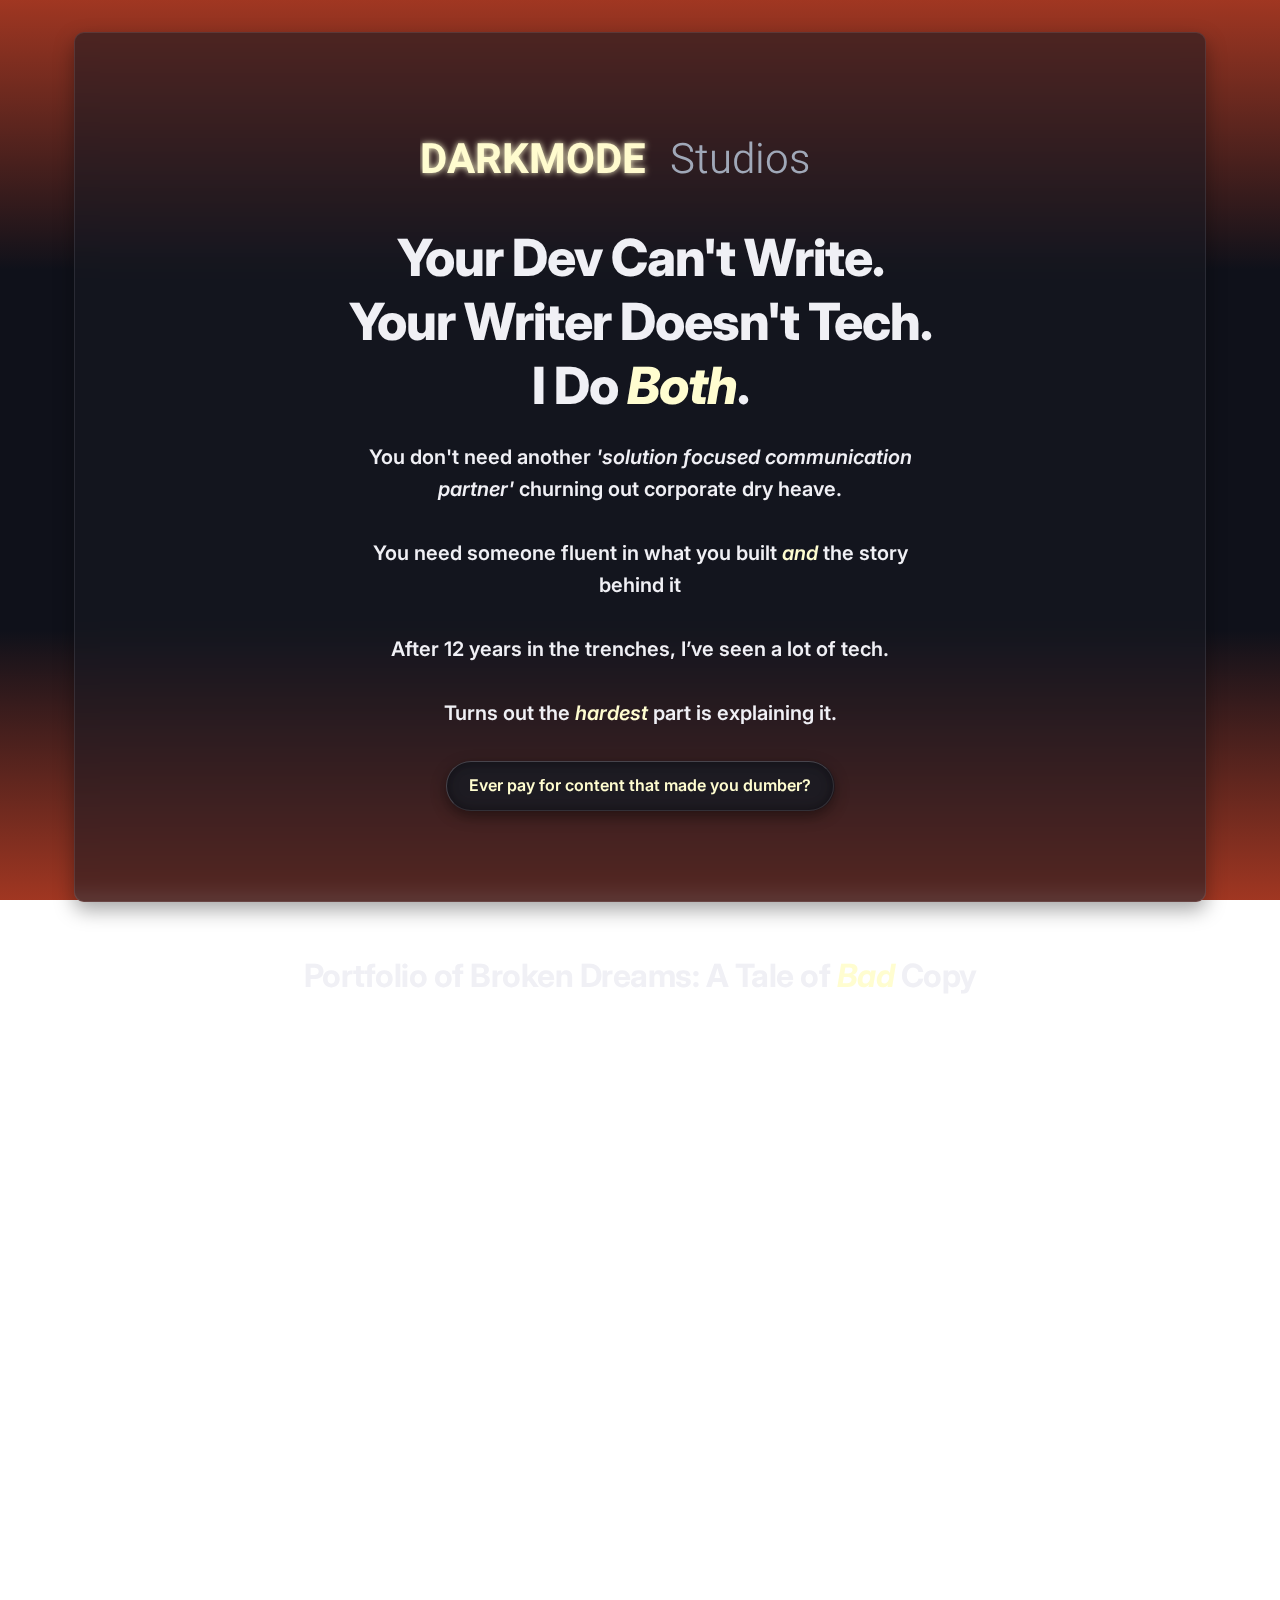
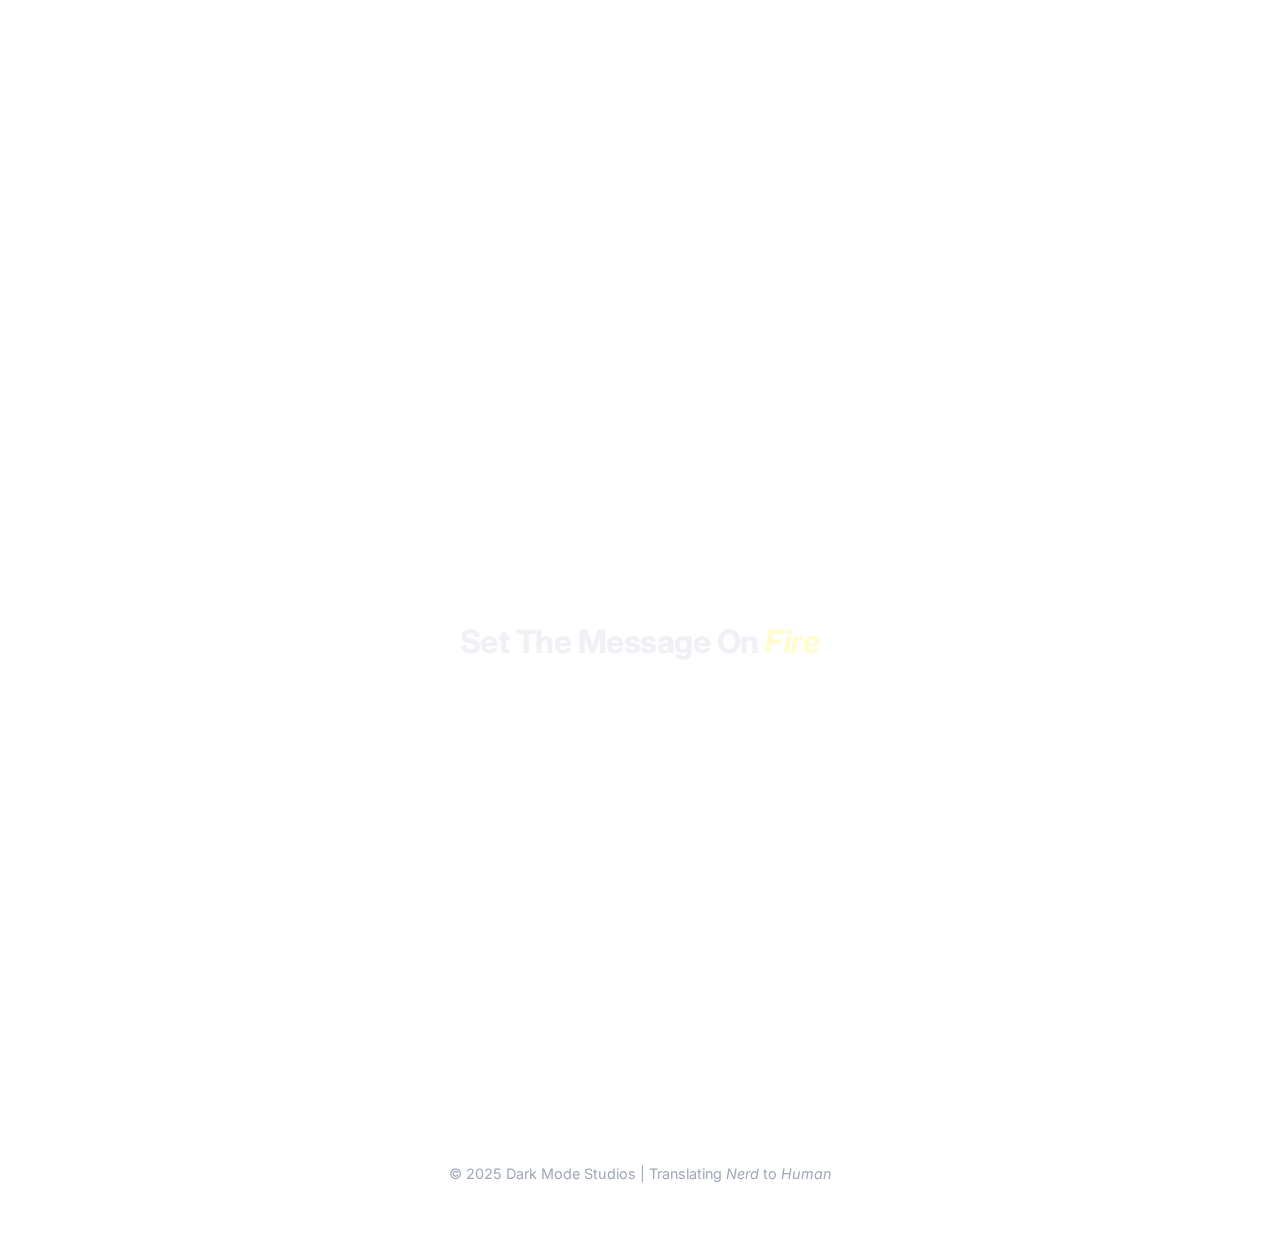
<file: index.html>
<!DOCTYPE html>
<html lang="en">
<head>
  <meta charset="UTF-8">
  <meta name="viewport" content="width=device-width, initial-scale=1.0">
  <title>Dark Mode Studios | Tech Translation</title>
  <style>
    /* Base Styles & Font */
    @import url('https://fonts.googleapis.com/css2?family=Inter:wght@400;600;700;800&display=swap');
    @import url('https://fonts.googleapis.com/css2?family=Heebo:wght@300;700&display=swap');
    @import url('https://fonts.googleapis.com/css2?family=Roboto+Slab:wght@700&display=swap');


    :root {
      /* Color Palette */
      --base-bg: #0F111A;
      --module-bg: #181A23;
      --accent-primary: #FFFDD0; /* Cream */
      --accent-hover: #FFFACD;
      --text-primary: #F0F0F5; /* White Text */
      --text-secondary: #A0A8B8;
      --border-neutral: rgba(240, 240, 245, 0.1);
      --shadow-color-low: rgba(0, 0, 0, 0.45);
      --shadow-color-high: rgba(0, 0, 0, 0.6);
      /* --accent-glow: rgba(255, 253, 208, 0.3); /* Removed glow color */
      --glass-bg: rgba(24, 26, 35, 0.6);
      --page-gradient-red: #D14324;
      --page-gradient-dark: #0F111A;
      --logo-swipe-color: rgba(255, 253, 208, 0.1);

      /* Card Styling Variables */
      --card-border-color-light: rgba(240, 240, 245, 0.2);
      --card-border-color-dark: rgba(240, 240, 245, 0.1);
      --card-border-width: 1px;
      --card-shadow: 0 8px 20px rgba(0, 0, 0, 0.35);
      --card-shadow-hover: 0 12px 28px rgba(0, 0, 0, 0.4);
      --card-border-radius: 10px;
      --card-padding: 1.25rem;

      /* Button/Control styles */
      --button-border-color: rgba(240, 240, 245, 0.2);
      --segment-bg-active: var(--accent-primary);
      --segment-text: var(--text-secondary);
      --segment-text-active: #181A23;
      --segment-border: var(--button-border-color);

      /* Scrollbar */
      --scrollbar-thumb: var(--text-secondary);
      --scrollbar-thumb-hover: var(--text-primary);
      --scrollbar-track: rgba(0, 0, 0, 0.2);

      /* Transition Timing */
      --card-hover-duration: 0.3s;
      --visibility-fade-duration: 0.6s;
      --visibility-slide-duration: 0.6s;
      --title-hover-duration: 0.3s;
      --title-underline-duration: 0.35s; /* Duration for underline animation */
      --hero-word-pop-duration: 0.2s;
      --contact-word-pop-duration: 0.2s;
      --carousel-fade-duration: 0.5s;
      --carousel-auto-scroll-interval: 3000;
      --logo-line-duration: 0.4s;
      --headline-word-pop-duration: 0.2s;
      --final-line-pop-duration: 0.25s;
    }

    html { box-sizing: border-box; scroll-behavior: smooth; }
    *, *:before, *:after { box-sizing: inherit; margin: 0; padding: 0; }

    body {
      background-image: linear-gradient(to bottom, var(--page-gradient-red) -10%, var(--page-gradient-dark) 30%, var(--page-gradient-dark) 70%, var(--page-gradient-red) 110%);
      background-attachment: fixed;
      color: var(--text-primary);
      line-height: 1.6;
      overflow-x: hidden;
      font-family: 'Inter', sans-serif;
    }

    /* Helper Classes */
    .text-center { text-align: center; }
    .accent-text { color: var(--accent-primary); font-style: italic; } /* Base accent */
    .container { max-width: 1100px; margin: 0 auto; padding: 0 1rem; }

    /* Section Base Styles */
    section, main { padding: 0; position: relative; }
    footer { margin-top: 3rem; padding: 3rem 1rem; border-top: 1px solid var(--border-neutral); text-align: center; color: var(--text-secondary); font-size: 0.9rem; background-color: transparent; backdrop-filter: blur(3px); }
    hr.section-divider { border: none; height: 1px; background-image: linear-gradient(to right, transparent, var(--border-neutral), transparent); margin: 3rem auto; max-width: 800px; }

    /* --- HERO SECTION --- */
    .hero { padding: 0; text-align: left; background-color: rgba(24, 26, 35, 0.55); backdrop-filter: blur(10px); -webkit-backdrop-filter: blur(10px); border: 1px solid rgba(240, 240, 245, 0.1); border-radius: var(--card-border-radius); position: relative; margin: 2rem auto 0 auto; max-width: calc(1100px + 2rem); box-shadow: var(--card-shadow); transition-property: opacity, box-shadow; transition-duration: var(--visibility-fade-duration), var(--card-hover-duration); transition-timing-function: ease-out; opacity: 0; }
    .hero.visible { opacity: 1; }
    .hero:hover { box-shadow: var(--card-shadow-hover); }
    .hero-inner-content { padding: clamp(4rem, 10vh, 6rem) 1rem; width: 100%; height: 100%; transition: transform var(--card-hover-duration) ease-out; transform: translateY(30px); }
    .hero.visible .hero-inner-content { transform: translateY(0); transition-duration: var(--visibility-slide-duration); }
    .hero:hover .hero-inner-content { transform: scale(1.03) translateY(0); }
    .hero .hero-inner-content .container { background-color: transparent; display: flex; flex-wrap: wrap; align-items: center; max-width: 1100px; position: relative; z-index: 1; padding: 0; justify-content: center; flex-direction: column; }
    .hero-svg-logo { margin-bottom: 2rem; width: auto; text-align: center; display: inline-block; position: relative; padding: 5px 0; max-width: 440px; margin-left: auto; margin-right: auto; }
    .hero-svg-logo svg { display: block; max-width: 100%; height: auto; }
    .hero-svg-logo::after, .hero-svg-logo::before { content: ''; position: absolute; width: 100%; height: 2px; background: var(--accent-primary); left: 0; transform: scaleX(0); transition: transform var(--logo-line-duration) ease-out; }
    .hero-svg-logo::before { top: 0; transform-origin: left; }
    .hero-svg-logo::after { bottom: 0; transform-origin: right; }
    .hero:hover .hero-svg-logo::before, .hero:hover .hero-svg-logo::after { transform: scaleX(1); }
    .hero-content { flex-grow: 1; max-width: 650px; text-align: center; width: 100%; }
    .hero h1 { font-size: clamp(2.2rem, 5vw, 3.2rem); font-weight: 800; line-height: 1.25; margin-bottom: 1.5rem; letter-spacing: -1px; }
    .hero h1 .highlight {}
    .hero h1 .hero-i-do { font-style: normal; color: var(--text-primary); }
    .hero h1 .hero-both { color: var(--accent-primary); font-style: italic; display: inline-block; transition: transform var(--hero-word-pop-duration) ease-out; }
    .hero:hover .hero-both { transform: scale(1.1); }
    .hero p.hero-sub { font-size: clamp(1.1rem, 2.8vw, 1.25rem); color: var(--text-secondary); font-weight: 400; margin-bottom: 0.5rem; line-height: 1.6; margin-left: auto; margin-right: auto; max-width: 550px; }
    .hero p.hero-sub-bold { font-size: clamp(1.1rem, 2.8vw, 1.25rem); color: var(--text-primary); font-weight: 600; margin-bottom: 2rem; line-height: 1.6; margin-left: auto; margin-right: auto; max-width: 550px; }
    .hero-highlight-word {
      color: var(--accent-primary);
      font-style: italic;
      display: inline-block;
      transition: transform var(--hero-word-pop-duration) ease-out;
    }
    .hero:hover .hero-highlight-word {
      transform: scale(1.1);
    }
    a.cta-button { display: inline-block; position: relative; padding: 0.7rem 1.4rem; background-color: rgba(24, 26, 35, 0.6); color: var(--accent-primary); border-width: var(--card-border-width); border-style: solid; border-color: var(--card-border-color-light) var(--card-border-color-dark) var(--card-border-color-dark) var(--card-border-color-light); border-radius: 25px; text-decoration: none; font-weight: 600; backdrop-filter: blur(5px); -webkit-backdrop-filter: blur(5px); box-shadow: inset 0 0 8px 2px rgba(0,0,0,0.3), 0 5px 15px var(--shadow-color-low); transition: all var(--card-hover-duration) ease-out; cursor: pointer; text-align: center; }
    a.cta-button:hover { background-color: rgba(36, 39, 51, 0.7); color: var(--accent-hover); transform: scale(1.03); box-shadow: inset 0 0 6px 1px rgba(255,253,208, 0.1), var(--card-shadow-hover); }

    /* Portfolio Headline Styles */
    .portfolio-headline { text-align: center; padding: 3rem 1rem 0rem 1rem; max-width: 900px; margin: 0 auto; display: block; position: relative; }
    .portfolio-headline h2 { font-size: clamp(1.5rem, 3.5vw, 2rem); font-weight: 700; color: var(--text-primary); line-height: 1.3; letter-spacing: -0.5px; margin: 0; display: inline-block; position: relative; padding: 5px 0; white-space: nowrap; }
    .portfolio-headline h2::after, .portfolio-headline h2::before { content: ''; position: absolute; width: 100%; height: 2px; background: var(--accent-primary); left: 0; transform: scaleX(0); transition: transform var(--logo-line-duration) ease-out; }
    .portfolio-headline h2::before { top: 0; transform-origin: left; }
    .portfolio-headline h2::after { bottom: 0; transform-origin: right; }
    .portfolio-headline:hover h2::before, .portfolio-headline:hover h2::after { transform: scaleX(1); }
    .portfolio-headline .headline-yellow { color: var(--text-primary); }
    .portfolio-headline .headline-bad { color: var(--accent-primary); font-style: italic; display: inline-block; transition: transform var(--headline-word-pop-duration) ease-out; }
    .portfolio-headline:hover .headline-bad { transform: scale(1.1); }

    /* Next Steps Headline Styles */
     .next-steps-headline { text-align: center; padding: 3rem 1rem 0rem 1rem; max-width: 900px; margin: 0 auto; display: block; position: relative; }
     .next-steps-headline h2 { font-size: clamp(1.5rem, 3.5vw, 2rem); font-weight: 700; color: var(--text-primary); line-height: 1.3; letter-spacing: -0.5px; margin: 0; display: inline-block; position: relative; padding: 5px 0; white-space: nowrap; }
     .next-steps-headline h2::after, .next-steps-headline h2::before { content: ''; position: absolute; width: 100%; height: 2px; background: var(--accent-primary); left: 0; transform: scaleX(0); transition: transform var(--logo-line-duration) ease-out; }
     .next-steps-headline h2::before { top: 0; transform-origin: left; }
     .next-steps-headline h2::after { bottom: 0; transform-origin: right; }
     .next-steps-headline:hover h2::before, .next-steps-headline:hover h2::after { transform: scaleX(1); }
     .headline-fire { color: var(--accent-primary); font-style: italic; display: inline-block; transition: transform var(--headline-word-pop-duration) ease-out; }
     .next-steps-headline:hover .headline-fire { transform: scale(1.1); }


    /* --- EXAMPLE SECTION --- REFACTORED --- */
    #examples { padding: 3rem 1rem; }
	.examples-grid { display: grid; grid-template-columns: repeat(auto-fit, minmax(320px, 1fr)); gap: 2rem; max-width: 1100px; margin: 0 auto; }
    .example-section { padding: 0; position: relative; overflow: hidden; border-radius: var(--card-border-radius); background-color: var(--glass-bg); backdrop-filter: blur(8px); -webkit-backdrop-filter: blur(8px); border: var(--card-border-width) solid var(--border-neutral); box-shadow: var(--card-shadow); transition-property: opacity, box-shadow; transition-duration: var(--visibility-fade-duration), var(--card-hover-duration); transition-timing-function: ease-out; opacity: 0; display: flex; min-height: 500px; }
    .example-section.visible { opacity: 1; }
    .example-section:hover { box-shadow: var(--card-shadow-hover); }
    .example-inner-content { padding: var(--card-padding); width: 100%; height: 100%; display: flex; flex-direction: column; transition: transform var(--card-hover-duration) ease-out; transform: translateY(30px); }
    .example-section.visible .example-inner-content { transform: translateY(0); transition-duration: var(--visibility-slide-duration); }
    .example-section:hover .example-inner-content { transform: scale(1.03) translateY(0); }
    .example-main-title { font-size: clamp(1rem, 2.2vw, 1.25rem); font-weight: 700; color: var(--text-primary); text-align: center; margin-bottom: 1rem; border-bottom: 1px solid var(--border-neutral); padding-bottom: 0.75rem; position: relative; cursor: default; flex-shrink: 0; }

    /* --- MODIFIED TITLE SPAN for UNDERLINE --- */
    .example-main-title span {
        display: inline-block;
        position: relative; /* Needed for ::after positioning */
        transition: transform var(--title-hover-duration) ease-out, color var(--title-hover-duration) ease-out;
        /* Removed padding/margin from background highlight */
    }
    /* --- ADDED ::after for UNDERLINE --- */
    .example-main-title span::after {
        content: '';
        position: absolute;
        width: 100%;
        height: 2px; /* Underline thickness */
        background-color: var(--accent-primary); /* Underline color */
        bottom: -4px; /* Adjust position below text */
        left: 0;
        transform: scaleX(0); /* Start hidden */
        transform-origin: left; /* Animation origin */
        transition: transform var(--title-underline-duration) ease-out;
    }
    /* --- REMOVED/MODIFIED TITLE ::after ELEMENT --- */
    .example-main-title::after { content: none; /* Ensure no interference from old rule */ }

    /* --- MODIFIED TITLE HOVER for UNDERLINE --- */
    .example-section .example-inner-content:hover .example-main-title span {
      transform: scale(1.03);
      color: var(--accent-hover);
      /* Removed background-color */
    }
    .example-section .example-inner-content:hover .example-main-title span::after {
        transform: scaleX(1); /* Show underline on hover */
    }

    .dynamic-content-area { height: 300px; overflow-y: scroll; margin-bottom: 1rem; padding: 1rem; border-radius: 8px; border: var(--card-border-width) solid; border-color: var(--card-border-color-light) var(--card-border-color-dark) var(--card-border-color-dark) var(--card-border-color-light); box-shadow: inset 0 0 4px 1px rgba(0,0,0,0.3); background-color: rgba(0,0,0, 0.1); flex-grow: 1; font-size: 0.9rem; line-height: 1.6; transition: background-color 0.3s ease-out; }
    .dynamic-content-area.content-robot { color: var(--text-secondary); }
    .dynamic-content-area.content-analysis { color: var(--accent-primary); font-family: 'Roboto Slab', serif; font-size: 1.0rem; font-weight: 700; line-height: 1.65; }
    .dynamic-content-area.content-analysis p { color: var(--accent-primary); }
    .dynamic-content-area.content-human { color: var(--text-primary); }
    .dynamic-content-area p { margin-bottom: 1em; }
    .dynamic-content-area ul { list-style-position: outside; padding-left: 1.2rem; text-align: left; list-style-type: disc; margin-left: 0; margin-bottom: 1em; }
    .dynamic-content-area li { margin-bottom: 0.5em; }
    .dynamic-content-area::-webkit-scrollbar { width: 8px; }
    .dynamic-content-area::-webkit-scrollbar-track { background: var(--scrollbar-track); border-radius: 4px; box-shadow: inset 0 0 2px rgba(0,0,0,0.5); }
    .dynamic-content-area::-webkit-scrollbar-thumb { background-color: var(--scrollbar-thumb); border-radius: 4px; border: 2px solid transparent; background-clip: content-box; min-height: 20px; }
    .dynamic-content-area::-webkit-scrollbar-thumb:hover { background-color: var(--scrollbar-thumb-hover); }
    .dynamic-content-area { scrollbar-width: thin; scrollbar-color: var(--scrollbar-thumb) var(--scrollbar-track); }
    .stepper-dots { display: flex; justify-content: center; align-items: center; padding-bottom: 0.75rem; margin-top: 1rem; flex-shrink: 0; order: 1; }
    .stepper-dots .dot { width: 10px; height: 10px; border-radius: 50%; background-color: var(--text-secondary); opacity: 0.4; border: none; margin: 0 5px; padding: 0; cursor: pointer; transition: background-color 0.25s ease-out, opacity 0.25s ease-out, transform 0.2s ease-out; }
    .stepper-dots .dot:hover { opacity: 0.7; transform: scale(1.1); }
    .stepper-dots .dot.active { background-color: var(--accent-primary); opacity: 1; transform: scale(1.15); cursor: default; }
    .segmented-control { display: flex; width: 100%; max-width: 450px; margin: 0 auto; border-radius: 20px; overflow: hidden; border: 1px solid var(--segment-border); background: linear-gradient(to right, #10121A, #2a1a1d, #4d1f1f); box-shadow: inset 1px 1px 3px rgba(0,0,0,0.3), inset -1px -1px 3px rgba(255,255,255,0.03); margin-bottom: 0; flex-shrink: 0; order: 2; }
    .segmented-control button { flex: 1; padding: 0.5rem 0.5rem; font-size: 0.7rem; font-weight: 600; text-align: center; background-color: transparent; color: var(--segment-text); border: none; border-right: 1px solid var(--segment-border); cursor: pointer; transition: background-color 0.25s ease-out, color 0.25s ease-out, filter 0.25s ease-out; outline: none; white-space: nowrap; border-radius: 0; position: relative; opacity: 1; }
    .segmented-control button:last-child { border-right: none; }
    .segmented-control button:hover { color: var(--text-primary); background-color: rgba(255, 255, 255, 0.05); }
    .segmented-control button.active { background-color: var(--segment-bg-active); color: var(--segment-text-active); box-shadow: none; filter: none; }
    .segmented-control button.active:hover { background-color: var(--segment-bg-active); color: var(--segment-text-active); }
    /* --- END EXAMPLE SECTION --- */


    /* --- START: NEXT STEPS SECTION --- */
    #next-steps { padding: 3rem 1rem; }
    .two-column-card-layout { display: flex; flex-wrap: wrap; gap: 2rem; max-width: 1100px; margin: 0 auto; align-items: stretch; }

    .card-column { padding: 0; flex: 1 1 400px; min-width: 300px; display: flex; position: relative; overflow: hidden; background-color: transparent; border: 1px solid var(--border-neutral); border-radius: var(--card-border-radius); box-shadow: var(--card-shadow); transition-property: opacity, box-shadow; transition-duration: var(--visibility-fade-duration), var(--card-hover-duration); transition-timing-function: ease-out; min-height: 0; opacity: 0; }
    .card-column.visible { opacity: 1; }
    .card-column:hover { box-shadow: var(--card-shadow-hover); }

    .card-inner-content { padding: var(--card-padding); width: 100%; height: 100%; display: flex; flex-direction: column; transition: transform var(--card-hover-duration) ease-out; transform: translateY(30px); }
    .card-column.visible .card-inner-content { transform: translateY(0); transition-duration: var(--visibility-slide-duration); }
    .card-column:hover .card-inner-content { transform: scale(1.03) translateY(0); }

    .card-column h2 { font-size: clamp(1.1rem, 2.5vw, 1.3rem); font-weight: 700; color: var(--text-primary); text-align: center; margin-bottom: 1.25rem; border-bottom: 1px solid var(--border-neutral); padding-bottom: 0.75rem; cursor: default; position: relative; flex-shrink: 0; }

    /* --- MODIFIED TITLE SPAN for UNDERLINE --- */
    .card-column h2 span {
        display: inline-block;
        position: relative; /* Needed for ::after positioning */
        color: var(--text-primary);
        transition: transform var(--title-hover-duration) ease-out, color var(--title-hover-duration) ease-out;
        /* Removed padding/margin from background highlight */
    }
    /* --- ADDED ::after for UNDERLINE --- */
    .card-column h2 span::after {
        content: '';
        position: absolute;
        width: 100%;
        height: 2px; /* Underline thickness */
        background-color: var(--accent-primary); /* Underline color */
        bottom: -4px; /* Adjust position below text */
        left: 0;
        transform: scaleX(0); /* Start hidden */
        transform-origin: left; /* Animation origin */
        transition: transform var(--title-underline-duration) ease-out;
    }
    /* --- REMOVED/MODIFIED TITLE ::after ELEMENT --- */
    .card-column h2::after { content: none; /* Ensure no interference from old rule */ }

    /* --- MODIFIED TITLE HOVER for UNDERLINE --- */
    .card-column .card-inner-content:hover h2 span {
      color: var(--accent-hover);
      transform: scale(1.03);
       /* Removed background-color */
    }
    .card-column .card-inner-content:hover h2 span::after {
       transform: scaleX(1); /* Show underline on hover */
    }


    /* Services Card Specific Content Styles - Using FADE */
    .services-column .services-carousel-outer { overflow: hidden; border-radius: 6px; background: transparent; flex-grow: 1; display: block; position:relative; min-height: 150px; margin-bottom: 0.5rem; }
    .services-column .services-carousel-wrapper { display: block; width: 100%; height: 100%; position: relative; }
    .services-column .service-slide { min-width: 100%; box-sizing: border-box; display: flex; flex-direction: column; justify-content: center; align-items: center; padding: 1.5rem 1rem; text-align: center; background-color: transparent; flex-shrink: 0; position: absolute; top: 0; left: 0; width: 100%; height: 100%; opacity: 0; visibility: hidden; transition: opacity var(--carousel-fade-duration) ease, visibility 0s linear var(--carousel-fade-duration); z-index: 1; }
    .services-column .service-slide.active { opacity: 1; visibility: visible; transition: opacity var(--carousel-fade-duration) ease, visibility 0s linear 0s; z-index: 2; }
    .services-column .service-slide h3, .services-column .service-slide p { margin: 0; }
    .services-column .service-slide h3 { margin-bottom: 0.75rem; font-size: 1.15rem; position: relative; display: inline-block; color: var(--accent-primary); text-shadow: 0 1px 4px rgba(0,0,0,0.5); }
    .services-column .service-slide h3 span { transition: all 0.5s ease-out; }
    .services-column .service-slide.active h3 span { transform: scale(1.05); color: var(--accent-hover); }
    .services-column .service-slide p { color: var(--text-primary); line-height: 1.5; font-size: 0.9rem; text-shadow: 0 1px 4px rgba(0,0,0,0.5); max-width: 90%; margin-left: auto; margin-right: auto; }
    .services-column .carousel-nav { display: block; text-align: center; margin-top: auto; flex-shrink: 0; padding-top: 0.5rem; position: relative; z-index: 3; }
    .services-column .carousel-nav button { background: rgba(0,0,0,0.3); color: var(--text-secondary); border: 1px solid var(--border-neutral); border-radius: 50%; width: 28px; height: 28px; font-size: 0.9rem; cursor: pointer; transition: all 0.2s ease; display: inline-flex; align-items: center; justify-content: center; margin: 0 4px; padding: 0; line-height: 1; }
    .services-column .carousel-nav button:hover { background: rgba(0,0,0,0.5); color: var(--text-primary); }
    .services-column .carousel-nav button:disabled { opacity: 0.5; cursor: not-allowed; background: rgba(0,0,0,0.2);}

    /* Contact Card Specific Content Styles */
    .contact-column { justify-content: space-between; }
    .contact-column .contact-pitch { max-width: 95%; margin: 0 auto 1rem auto; color: var(--text-primary); font-size: 1.0rem; font-weight: 600; text-align: center; text-shadow: 0 1px 3px rgba(0,0,0,0.4); flex-grow: 1; display: flex; flex-direction: column; justify-content: center; }
    .contact-column .contact-pitch p { margin: 0; line-height: 1.4; }
    .contact-column .contact-pitch p:first-of-type { margin-bottom: 0.5em; word-spacing: 0.2em; }
    .contact-column .contact-pitch .accent-text {
        margin: 0 0.1em; display: inline-block;
        transition: transform var(--contact-word-pop-duration) ease-out;
        color: var(--accent-primary); font-style: italic;
    }
    .contact-column:hover .contact-pitch .accent-text { transform: scale(1.1); }
    .contact-column .contact-pitch .final-pitch-line {
        font-weight: 400; font-size: 0.9em; color: var(--text-primary);
        margin-top: 1em; display: block;
        transition: transform var(--final-line-pop-duration) ease-out;
    }
    .contact-column:hover .contact-pitch .final-pitch-line { transform: scale(1.05); }
    .contact-hard-word {
        display: inline-block; color: var(--accent-primary);
        transition: transform var(--contact-word-pop-duration) ease-out;
    }
    .contact-column:hover .contact-hard-word { transform: scale(1.15); }

    .contact-column .cta-container { text-align: center; margin-top: auto; flex-shrink: 0; padding-bottom: 0; padding-top: 1rem; }
    /* --- END: NEXT STEPS SECTION --- */


    /* Responsive adjustments */
    @media (max-width: 992px) { .hero { margin: 2rem auto 0 auto; } .hero-inner-content { padding: clamp(3rem, 8vh, 5rem) 1rem; } #examples { padding: 2.5rem 1rem; } .portfolio-headline h2, .next-steps-headline h2 { font-size: clamp(1.5rem, 3.8vw, 2.1rem); } .examples-grid { gap: 1.5rem; } #next-steps { padding: 2.5rem 1rem; } .two-column-card-layout { gap: 1.5rem; } .card-column { flex-basis: calc(50% - 1rem); } }
    @media (max-width: 768px) { .hero { margin: 1rem auto 0 auto; } .hero-inner-content { padding: 2.5rem 1rem; } .hero .hero-inner-content .container { flex-direction: column; text-align: center; gap: 1.5rem; } .hero-content { text-align: center; } .hero h1 { font-size: clamp(2rem, 6vw, 2.8rem); } .hero p.hero-sub, .hero p.hero-sub-bold { font-size: clamp(1rem, 3vw, 1.15rem); max-width: 90%; margin-left: auto; margin-right: auto; } a.cta-button { padding: 0.7rem 1.2rem; font-size: 0.9rem;} .portfolio-headline, .next-steps-headline { padding-top: 2rem; } .portfolio-headline h2, .next-steps-headline h2 { font-size: clamp(1.4rem, 5vw, 1.8rem); white-space: normal; } #examples { padding: 2rem 1rem; } .examples-grid { gap: 1.5rem; grid-template-columns: 1fr; } .example-section { min-height: 480px; } .example-inner-content { padding: 1rem; } .dynamic-content-area { height: 280px; padding: 0.75rem; } .segmented-control button { padding: 0.4rem 0.3rem; font-size: 0.65rem; } .stepper-dots .dot { width: 9px; height: 9px; margin: 0 4px; } .stepper-dots { padding-bottom: 0.5rem; margin-top: 0.75rem;} #next-steps { padding: 2rem 1rem; } .two-column-card-layout { flex-direction: column; align-items: center; gap: 1.5rem; } .card-column { max-width: 90%; width: 100%; flex-basis: auto; } .card-inner-content { padding: 1.25rem; } .services-column .services-carousel-outer { min-height: 180px; } .services-column .carousel-nav button { width: 26px; height: 26px; font-size: 0.8rem; } .card-column h2 { font-size: 1.1rem; margin-bottom: 1rem; } .contact-column .contact-pitch { font-size: 0.95rem; margin: 0 auto 1rem auto; } .contact-column .contact-pitch .final-pitch-line { margin-top: 0.75em; } }

  </style>
</head>
<body>

  <header class="hero">
    <div class="hero-inner-content">
        <div class="container">
            <div class="hero-svg-logo">
                <svg width="440" height="60" xmlns="http://www.w3.org/2000/svg" style="max-width: 100%; height: auto;">
                  <defs>
                    <linearGradient id="glowGrad" x1="0%" y1="0%" x2="100%" y2="0%">
                      <stop offset="0%" stop-color="#FFFDD0"/>
                      <stop offset="100%" stop-color="#FFFACD"/>
                    </linearGradient>
                    <filter id="glowSoft" x="-50%" y="-50%" width="200%" height="200%">
                      <feGaussianBlur stdDeviation="3" result="blur"/>
                      <feMerge>
                        <feMergeNode in="blur"/>
                        <feMergeNode in="SourceGraphic"/>
                      </feMerge>
                    </filter>
                  </defs>
                  <text x="0" y="45" font-family="Heebo, sans-serif" font-size="42" font-weight="700" fill="url(#glowGrad)" filter="url(#glowSoft)">DARKMODE</text>
                  <text x="250" y="45" font-family="Heebo, sans-serif" font-size="42" fill="#A0A8B8" font-weight="300">Studios</text>
                </svg>
            </div>

            <div class="hero-content">
              <h1>Your Dev Can't Write. <br>Your Writer Doesn't Tech. <br>
                  <span class="highlight">
                      <span class="hero-i-do">I Do</span>
                      <em class="hero-both">Both</em>.
                  </span>
              </h1>
              <p class="hero-sub-bold">You don't need another <i>'solution focused communication partner'</i> churning out corporate dry heave.</p>
			  <p class="hero-sub-bold">You need someone fluent in what you built <em class="hero-highlight-word">and</em> the story behind it</p>
			  <p class="hero-sub-bold">After 12 years in the trenches, I’ve seen a lot of tech.</p>
              <p class="hero-sub-bold">Turns out the <em class="hero-highlight-word"> hardest</em>  part is explaining it.</p>
			  <a href="#contact" class="cta-button">
                Ever pay for content that made you dumber?
              </a>
            </div>
        </div>
    </div>
  </header>

    <div class="portfolio-headline">
      <h2>Portfolio of <span class="headline-yellow">Broken Dream</span>s: A Tale of <em class="headline-bad">Bad</em> Copy</h2>
    </div>

  <main id="examples">
      <div class="examples-grid">
          </div>
  </main>

    <div class="next-steps-headline">
      <h2>Set The Message On <em class="headline-fire">Fire</em></h2>
    </div>

  <section id="next-steps">
      <div class="two-column-card-layout">

          <div class="card-column services-column">
              <div class="card-inner-content">
                  <h2><span>The Part Where We <i>Get Serious</i></span></h2>
                  <div class="services-carousel-outer">
                      <div class="services-carousel-wrapper">
                          </div>
                  </div>
                  <div class="carousel-nav">
                       <button class="prev" aria-label="Previous Service">‹</button>
                       <button class="next" aria-label="Next Service">›</button>
                   </div>
              </div>
          </div>

          <div class="card-column contact-column" id="contact">
              <div class="card-inner-content">
                  <h2><span>Let's Talk</span></h2>
                  <div class="contact-pitch">
					  <p></p>
                      <p>You've got the <span class="accent-text">product</span> | The <span class="accent-text">traction</span> | The <span class="accent-text">vision</span></p>
					  <p></p>
                      <p class="final-pitch-line">Make the story hit just as <span class="contact-hard-word">hard</span>.</p>
                  </div>
                  <div class="cta-container">
                      <a href="mailto:shawn@darkmodestudios.com" class="cta-button">
                        Get in Touch
                      </a>
                  </div>
              </div>
          </div>

      </div>
 </section>

 <footer>
    <div class="container">
      <p>&copy; 2025 Dark Mode Studios | Translating <em class="footer-highlight">Nerd</em> to <em class="footer-highlight">Human</em></p>
    </div>
  </footer>

<script>
// --- JavaScript Section ---
// NOTE: No changes needed to JS
document.addEventListener('DOMContentLoaded', () => {
    // --- DATA ---
    const examples_data_full = [ { title: "This Was Approved By <i>Four </i>Executives", original: `<p>In today's rapidly evolving cyber landscape, our vendor partners occupy a mission-critical role within our larger strategic tech ecosystem. Their deliverables, typically in the form of standardized documentation, templated updates, and protocol adherence, are crucial in maintaining our alignment with industry expectations and compliance frameworks.</p>`, human: `<p>If your security stack's only as strong as its weakest vendor, maybe stop picking them like it's a corporate Secret Santa.</p><p>We vet our partners the same way we secure our systems: by testing, questioning, and refusing to accept "industry standard" as an answer.</p><p>Quarterly reviews aren't about check-ins; they're stress tests.</p><p>Good vendors don't just plug gaps. They level you up. That's the bar.</p>`, analysis: `<p>This is the kind of paragraph that burns calories and brain cells in equal measure.</p><p>It's a Mad Libs of tech-speak that says nothing and commits the gravest sin: being <i>boring.</i></p>` }, { title: "UX by committee.  <i>Fonts by Outlook.</i>", original: `<p>The dashboard interface of EnterpriseSync 4.5 provides visualized metrics through a modular grid of static content windows. While functionality remains intact, the layout utilizes legacy design principles and familiar navigation schema, supporting continuity at the cost of innovation. Color hierarchy and microinteractions are minimal.</p>`, human: `<p>EnterpriseSync 4.5 works, if your definition of "works" includes staring into a gray dashboard void that feels like 2007 never ended.</p><p>It follows standard UX patterns, which is a polite way of saying "we copied whatever Microsoft did last quarter."</p><p>Settings are buried like a weird little Easter egg.</p><p>Final verdict: functional, but allergic to joy.</p>`, analysis: `<p>Reads like a cry for help from someone trapped in 2009 with a wireframe made in Excel.</p><p>Dense, passive, and too polite to admit it's ugly.</p>` }, { title: "This Email Has <i>Never Spoken To A Human</i>", original: `<p>Dear Mr. Johnson, I hope this message finds you well. I'm reaching out in regard to our newly released Data Analytics as a Service platform, designed to support your organization's digital transformation goals and unlock actionable insights through an enhanced data ecosystem.</p>`, human: `<p>Hey [First Name],</p><p>If your dashboards look like a Jackson Pollock painting of metrics, we should talk.</p><p>We've seen 20%+ efficiency boosts just by connecting the dots your data's already sitting on.</p><p>Got 30 minutes for a walk-through? I'll bring the charts, you bring the curiosity.</p>`, analysis: `<p>The copy equivalent of a firm handshake and no eye contact.</p><p>Entirely void of intent or identity.</p><p>Could have been written by a toaster.</p>` }, { title: "Case Study: Personality of a <i>Copier</i>", original: `<p>The implementation of our distributed microservices architecture resulted in a 37% reduction in system latency across our enterprise applications. By migrating from our legacy monolithic codebase to containerized services orchestrated via Kubernetes, we achieved significant improvements in both scalability and resource utilization metrics.</p><p>The deployment of our proprietary load balancing algorithm further optimized network traffic distribution, resulting in 99.95% uptime over the previous fiscal quarter.</p><p>Our implementation approach leveraged industry-standard DevOps methodologies including continuous integration/continuous deployment pipelines and infrastructure-as-code principles, which facilitated automated testing procedures and version control compliance.</p><p>The resultant architecture has demonstrated enhanced resilience to peak demand periods while maintaining cost effectiveness through dynamic resource allocation.</p>`, human: `<p>We cut system latency by 37%, not by throwing servers at the problem, but by breaking our old monolith into containerized services that actually talk to each other.</p><p>With Kubernetes handling orchestration and our own load balancer managing traffic, we hit 99.95% uptime last quarter.</p><p>CI/CD pipelines and infrastructure-as-code helped us deploy faster and recover even faster.</p><p>The result?</p><p>A system that scales when we need it to, costs less when we don't, and doesn't choke during peak hours.</p>`, analysis: `<p>Reads like someone optimized a thesaurus instead of their infrastructure.</p><p>You'd need a translator, a system architect, and three weeks to understand what the hell this actually means.</p>` }, { title: "This Landing Page <i>Lost an Argument</i>", original: `<p>Welcome to CloudNexus Enterprise Solutions</p><p>CloudNexus delivers enterprise-grade cloud infrastructure solutions designed to maximize operational efficiency while minimizing total cost of ownership.</p><p>Our platform integrates seamlessly with existing technology stacks to provide a comprehensive suite of tools for monitoring, management, and optimization of multi-cloud environments.</p><p>Key features include:</p><ul><li>Real-time performance analytics dashboard with customizable KPI visualizations</li><li>Multi-tenant architecture supporting role-based access control mechanisms</li><li>Military-grade encryption protocols for data at rest and in transit</li><li>API-first design philosophy enabling extensive integration capabilities</li><li>Horizontal and vertical scaling functionality with predictive resource allocation</li></ul>`, human: `<p>CloudNexus helps enterprises get their cloud infrastructure under control, faster, cheaper, and without the vendor-lock nightmares.</p><p>Our platform works with what you already use, and gives you a real-time view of what's working (and what isn't).</p><ul><li>Visualize performance across clouds</li><li>Lock down access with flexible controls</li><li>Encrypt everything, everywhere</li><li>Plug into anything with our open API</li><li>Scale up, down, or sideways, automatically</li></ul><p>Ready to see it in action? Let's set up a demo and talk shop.</p>`, analysis: `<p>Feels like it was written during a never-ending status meeting.</p><p>Flat, flavorless, and somehow both overexplained and underwritten.</p>` }, { title: "8AM, <i>Tuesday Morning</i>", original: `<p>Pleased to announce that I will be speaking at the upcoming Enterprise Technology Summit on the topic of "Navigating the Transition from Traditional Data Centers to Hybrid Cloud Architectures."</p><p>My presentation will cover practical implementation considerations including security posture assessment methodologies, network topology optimization strategies, and governance frameworks for maintaining regulatory compliance.</p><p>I will also be sharing our organization's migration journey, highlighting the key decision points that influenced our technology stack selection process. The presentation will include a comprehensive analysis of performance benchmarks pre- and post-migration, with particular emphasis on database query efficiency metrics and API response times.</p><p>Looking forward to engaging with fellow technology leaders on this important topic.</p><p>#EnterpriseIT #CloudComputing #TechnologyLeadership</p>`, human: `<p>I'll be speaking at the Enterprise Tech Summit on how we moved from a traditional data center setup to a hybrid cloud model, and what actually broke in the process.</p><p>Think: what we ditched, what we kept, and what surprised us most.</p><p>Real numbers. Real hiccups. Real lessons.</p><p>If you're knee-deep in your own migration (or about to be), come hang out. We'll talk security, scaling, and what not to do.</p><p>#CloudDoneRight #EnterpriseInfra #LessonsTheHardWay</p>`, analysis: `<p>It walks in, ruins morale, and walks out like it was legally obligated to exist and emotionally unavailable while doing so.</p><p>The kind of post that got three likes and a self high-five.</p>` } ];
    const services_data_full = [ { title: "Website Copy", description: "Your digital presence, clarified. Copy that actually sells without sounding like it's trying." }, { title: "Messaging Strategy", description: "Positioning that makes sense, voice that actually fits. The words behind the words." }, { title: "Ghostwriting", description: "Founder voice. Exec voice. Industry voice. Written like a human, not a press release." }, { title: "Blog Content", description: "Readable, strategic, and discoverable. Articles that don't die on page one." }, { title: "Case Studies", description: "Proof that actually connects. Real wins, told like a story, not a whitepaper." }, { title: "Landing Pages", description: "Copy engineered to convert. No filler, no detours, just direction." } ];

    // --- GENERATE EXAMPLES (Using Inner Wrapper) ---
    try { const examplesGrid = document.querySelector('.examples-grid'); if (examplesGrid && examplesGrid.children.length === 0) { const allExampleSections = []; const exampleDataMap = new Map(); examples_data_full.forEach((data, index) => { exampleDataMap.set(index.toString(), data); const section = document.createElement('article'); section.classList.add('example-section'); section.setAttribute('data-example-index', index); const initialContent = data.original; const initialContentClass = 'content-robot'; section.innerHTML = ` <div class="example-inner-content"> <h3 class="example-main-title"><span>${data.title}</span></h3> <div class="dynamic-content-area ${initialContentClass}">${initialContent}</div> <div class="stepper-dots"> <button class="dot active" data-layer="robot" aria-label="Show Robot Layer"></button> <button class="dot" data-layer="analysis" aria-label="Show Analysis Layer"></button> <button class="dot" data-layer="human" aria-label="Show Human Layer"></button> </div> <div class="segmented-control"> <button class="active" data-layer="robot">Robot</button> <button data-layer="analysis">Analysis</button> <button data-layer="human">Human</button> </div> </div>`; examplesGrid.appendChild(section); allExampleSections.push(section); }); allExampleSections.forEach((section) => { const index = section.getAttribute('data-example-index'); const data = exampleDataMap.get(index); const segmentButtons = section.querySelectorAll('.segmented-control button'); const stepperDots = section.querySelectorAll('.stepper-dots .dot'); const contentArea = section.querySelector('.dynamic-content-area'); if (!segmentButtons.length || !stepperDots.length || !contentArea || !data) { console.warn("Missing elements/data for example card setup:", section); return; } function updateCardState(targetLayerName) { let newContent = '', newClass = ''; switch (targetLayerName) { case 'robot': newContent = data.original; newClass = 'content-robot'; break; case 'analysis': newContent = data.analysis; newClass = 'content-analysis'; break; case 'human': newContent = data.human; newClass = 'content-human'; break; default: return; } contentArea.innerHTML = newContent; contentArea.className = `dynamic-content-area ${newClass}`; contentArea.scrollTop = 0; segmentButtons.forEach(btn => btn.classList.toggle('active', btn.dataset.layer === targetLayerName)); stepperDots.forEach(dot => dot.classList.toggle('active', dot.dataset.layer === targetLayerName)); } segmentButtons.forEach(button => button.addEventListener('click', () => updateCardState(button.dataset.layer))); stepperDots.forEach(dot => dot.addEventListener('click', () => updateCardState(dot.dataset.layer))); }); } else if (examplesGrid && examplesGrid.children.length > 0) { console.log("Example sections already generated (refactored inner wrapper)."); } else { console.error("Could not find '.examples-grid' element."); } } catch (error) { console.error("Error generating/setting up refactored example cards:", error); }

    // --- GENERATE SERVICES ---
    try { const servicesWrapper = document.querySelector('.services-column .services-carousel-wrapper'); if (servicesWrapper) { if(servicesWrapper.children.length === 0) { services_data_full.forEach((service, index) => { const slide = document.createElement('div'); slide.classList.add('service-slide'); slide.innerHTML = `<h3><span>${service.title}</span></h3><p>${service.description}</p>`; servicesWrapper.appendChild(slide); }); console.log("Service slides generated."); } else { console.log("Service slides already present."); } } else { console.error("Could not find '.services-column .services-carousel-wrapper' element."); } } catch (error) { console.error("Error generating service slides:", error); }

    // --- INITIALIZE CAROUSEL (Fade Transition Logic) ---
    try {
        const servicesCard = document.querySelector('.card-column.services-column');
        const carouselWrapper = servicesCard ? servicesCard.querySelector('.services-carousel-wrapper') : null;
        const navContainer = servicesCard ? servicesCard.querySelector('.carousel-nav') : null;
        const prevButton = navContainer ? navContainer.querySelector('.prev') : null;
        const nextButton = navContainer ? navContainer.querySelector('.next') : null;

        if (servicesCard && carouselWrapper && navContainer && prevButton && nextButton && services_data_full.length > 0) {
             const slides = Array.from(carouselWrapper.querySelectorAll('.service-slide'));
             const slideCount = slides.length;
             let currentIndex = 0;
             let autoScrollIntervalId = null;

             function updateCarouselUI() {
                 slides.forEach((slide, index) => {
                     slide.classList.toggle('active', index === currentIndex);
                 });
                 if (prevButton && nextButton) {
                      prevButton.disabled = false;
                      nextButton.disabled = false;
                 }
             }

             function moveToSlide(index) {
                 if (slideCount <= 1) return;
                 currentIndex = (index + slideCount) % slideCount;
                 updateCarouselUI();
             }

             function nextSlide() { moveToSlide(currentIndex + 1); }
             function prevSlide() { moveToSlide(currentIndex - 1); }

             function startAutoScroll() {
                 stopAutoScroll();
                 if (slideCount > 1) {
                     const intervalTime = parseInt(getComputedStyle(document.documentElement).getPropertyValue('--carousel-auto-scroll-interval').trim() || '3000', 10);
                     if (!isNaN(intervalTime) && intervalTime > 0) {
                        autoScrollIntervalId = setInterval(nextSlide, intervalTime);
                     } else { console.error("Invalid carousel interval time:", intervalTime); }
                 }
             }
             function stopAutoScroll() {
                 if (autoScrollIntervalId) { clearInterval(autoScrollIntervalId); autoScrollIntervalId = null; }
             }

             if (slideCount > 1) {
                 navContainer.style.display = 'block';
                 prevButton.onclick = () => { stopAutoScroll(); prevSlide(); };
                 nextButton.onclick = () => { stopAutoScroll(); nextSlide(); };
                 servicesCard.onmouseenter = stopAutoScroll;
                 servicesCard.onmouseleave = startAutoScroll;
                 startAutoScroll();
             } else {
                 navContainer.style.display = 'none';
             }
             if(slides.length > 0 && slides[currentIndex]){ slides[currentIndex].classList.add('active'); }
             else if (slides.length > 0) { slides[0].classList.add('active'); }
             updateCarouselUI();

        } else {
             console.warn("Carousel initialization failed: Core elements not found or no slides data.");
             if (navContainer) navContainer.style.display = 'none';
        }
    } catch (error) { console.error("Error initializing carousel:", error); }


    // --- INITIALIZE INTERSECTION OBSERVER ---
    try { if ('IntersectionObserver' in window) { const observerOptions = { threshold: 0.1 }; const observerCallback = (entries, observer) => { entries.forEach(entry => { if (entry.isIntersecting) { entry.target.classList.add('visible'); observer.unobserve(entry.target); } }); }; const observer = new IntersectionObserver(observerCallback, observerOptions); document.querySelectorAll('.hero, .example-section, .card-column').forEach(el => { if(el) { observer.observe(el); } else { console.warn("Observer: Found null element."); } }); } else { document.querySelectorAll('.hero, .example-section, .card-column').forEach(el => { if(el) el.classList.add('visible'); }); } } catch(error) { console.error("Error initializing Intersection Observer:", error); }
    // --- SCROLL TO TOP ---
    window.onload = function() { try { window.scrollTo(0, 0); } catch(error) { console.error("Error scrolling to top:", error); } };
    console.log("Main script execution finished.");
});
</script>

</body>
</html>
</file>
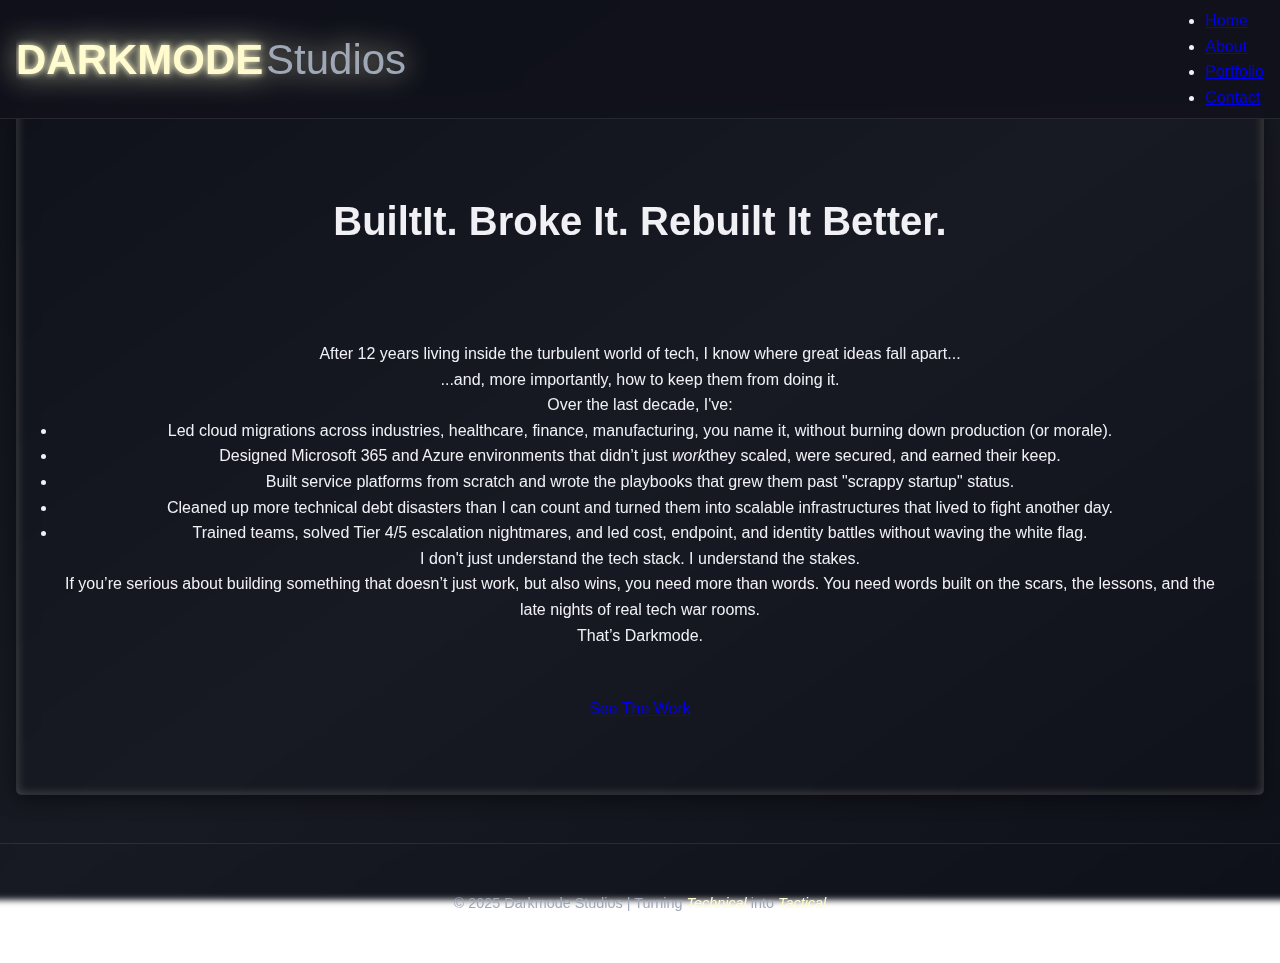
<file: about.html>
<!DOCTYPE html>
<html lang="en">
<head>
    <meta charset="UTF-8">
    <meta name="viewport" content="width=device-width, initial-scale=1.0">
    <title>Darkmode Studios | About</title>
    <link rel="stylesheet" href="style.css">
</head>
<body>

<header class="site-header">
    <div class="header-container">
        <div class="site-logo">
            <a href="index.html">
                <svg width="440" height="60" xmlns="http://www.w3.org/2000/svg" style="max-width: 100%; height: auto; display: block;">
                    <defs>
                        <linearGradient id="glowGrad" x1="0%" y1="0%" x2="100%" y2="0%">
                            <stop offset="0%" stop-color="#FFFDD0"/>
                            <stop offset="100%" stop-color="#FFFACD"/>
                        </linearGradient>
                        <filter id="glowSoft" x="-50%" y="-50%" width="200%" height="200%">
                            <feGaussianBlur stdDeviation="3" result="blur"/>
                            <feMerge>
                                <feMergeNode in="blur"/>
                                <feMergeNode in="SourceGraphic"/>
                            </feMerge>
                        </filter>
                    </defs>
                    <text x="0" y="45" font-family="Heebo, sans-serif" font-size="42" font-weight="700" fill="url(#glowGrad)" filter="url(#glowSoft)">DARKMODE</text>
                    <text x="250" y="45" font-family="Heebo, sans-serif" font-size="42" fill="#A0A8B8" font-weight="300">Studios</text>
                </svg>
            </a>
        </div>
        <nav class="main-navigation">
            <ul>
                <li><a href="index.html">Home</a></li>
                <li><a href="about.html" class="active">About</a></li>
                <li><a href="portfolio.html">Portfolio</a></li>
                <li><a href="contact.html">Contact</a></li>
            </ul>
        </nav>
    </div>
</header>

<main class="container">
    <div class="about-card-wrapper hero">
        <div class="hero-inner-content">
            <section id="about-content" class="about-card-content">

              <h1 class="about-main-title"><span class="about-highlight">Built</span>It. <span class="about-highlight">Broke</span> It. Rebuilt It <span class="about-highlight">Better.</span></h1>

              <p>After 12 years living inside the turbulent world of tech, I know where great ideas fall apart...</p>
			  <p>...and, more importantly, how to keep them from doing it.</p>
			  <p>Over the last decade, I've:</p>
              <ul>
                  <li>Led cloud migrations across industries, healthcare, finance, manufacturing, you name it, without burning down production (or morale).</li>
                  <li>Designed Microsoft 365 and Azure environments that didn’t just <em>work</em>they scaled, were secured, and earned their keep.</li>
                  <li>Built service platforms from scratch and wrote the playbooks that grew them past "scrappy startup" status.</li>
                  <li>Cleaned up more technical debt disasters than I can count and turned them into scalable infrastructures that lived to fight another day.</li>
                  <li>Trained teams, solved Tier 4/5 escalation nightmares, and led cost, endpoint, and identity battles without waving the white flag.</li>
              </ul>

              <p>I don't just understand the <span class="about-highlight">tech stack.</span></i> I understand the <span class="about-highlight">stakes.</span></p>

              <p>If you’re serious about building something that doesn’t just work, but also <span class="about-highlight">wins,</span> you need more than words. You need words built on the scars, the lessons, and the late nights of real tech war rooms.</p>

              <p>That’s <span class="about-highlight">Darkmode.</span></p>

              <div class="final-cta" style="margin-top: 3em;">
                  <a href="portfolio.html" class="cta-button">See The Work</a>
              </div>

            </section>
        </div>
    </div>
</main>

<footer>
    <div class="container">
        <p>&copy; 2025 Darkmode Studios | Turning <em class="footer-highlight">Technical</em> into <em class="footer-highlight">Tactical</em></p>
    </div>
</footer>

<script src="script.js" defer></script>

</body>
</html>
</file>
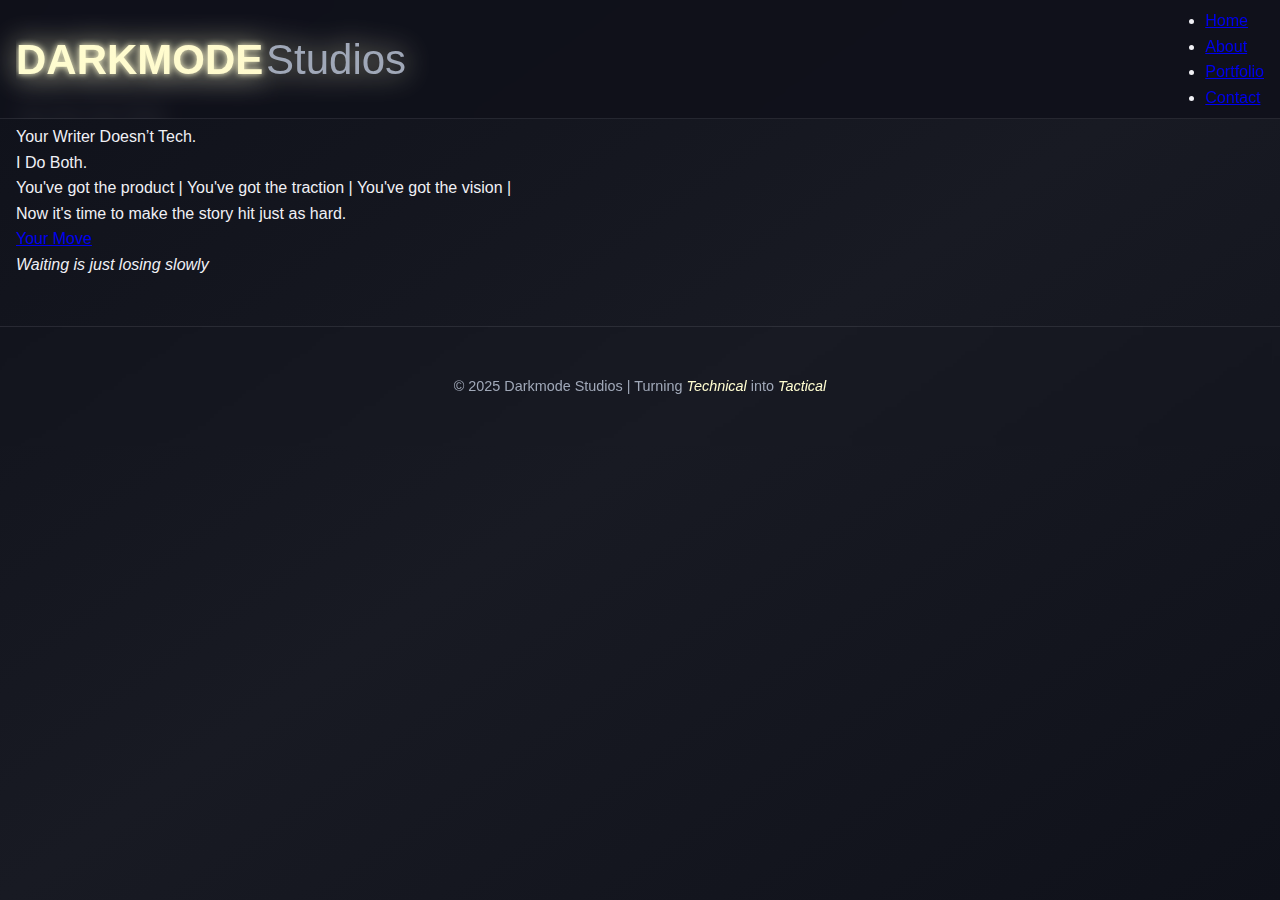
<file: contact.html>
<!DOCTYPE html>
<html lang="en">
<head>
    <meta charset="UTF-8">
    <meta name="viewport" content="width=device-width, initial-scale=1.0">
    <title>Dark Mode Studios | Contact</title>
    <link rel="stylesheet" href="style.css">
</head>
<body>

<header class="site-header">
    <div class="header-container">
        <div class="site-logo">
             <a href="index.html">
                 <svg width="440" height="60" xmlns="http://www.w3.org/2000/svg" style="max-width: 100%; height: auto; display: block;"> <defs> <linearGradient id="glowGrad" x1="0%" y1="0%" x2="100%" y2="0%"> <stop offset="0%" stop-color="#FFFDD0"/> <stop offset="100%" stop-color="#FFFACD"/> </linearGradient> <filter id="glowSoft" x="-50%" y="-50%" width="200%" height="200%"> <feGaussianBlur stdDeviation="3" result="blur"/> <feMerge> <feMergeNode in="blur"/> <feMergeNode in="SourceGraphic"/> </feMerge> </filter> </defs> <text x="0" y="45" font-family="Heebo, sans-serif" font-size="42" font-weight="700" fill="url(#glowGrad)" filter="url(#glowSoft)">DARKMODE</text> <text x="250" y="45" font-family="Heebo, sans-serif" font-size="42" fill="#A0A8B8" font-weight="300">Studios</text> </svg>
             </a>
         </div>
        <nav class="main-navigation">
            <ul>
                <li><a href="index.html">Home</a></li>
                <li><a href="about.html">About</a></li>
                <li><a href="portfolio.html">Portfolio</a></li>
                <li><a href="contact.html" class="active">Contact</a></li>
            </ul>
        </nav>
    </div>
</header>

<main class="container contact-main">
    <div class="contact-page-wrapper">
        <article class="card-column contact-column" id="contact-card">
             <div class="card-inner-content">

                  <h2 class="contact-page-title">
                      <span class="contact-title-base"><p>Your Story Starts</span><span class="contact-title-highlight">Here</span></p>
                  </h2>

                  <div class="contact-headline-block">
                      <p class="contact-headline">Your Dev Can’t <span class="contact-highlight-yellow">Write.</span>
                      <p class="contact-headline">Your Writer Doesn’t <span class="contact-highlight-yellow">Tech.</span>
                      <p class="contact-headline">I Do <span class="contact-highlight-both">Both.</span></p>
                  </div>

                  <div class="contact-body">
                      <p>You've got the <span class="contact-highlight-main">product </span> |
                      You've got the <span class="contact-highlight-main">traction</span> |
                      You've got the <span class="contact-highlight-main">vision</span> |
                      <p>Now it's time to make the story hit just as <span class="contact-highlight-main">hard</span>.</p>
                  </div>
                  <div class="cta-container">
                     <a href="mailto:shawn@darkmodestudios.com" class="cta-button">Your Move</a>
                     <p><i>Waiting is just losing slowly</i></p>
                  </div>
             </div>
        </article>
    </div>
</main>

<footer>
    <div class="container">
        <p>&copy; 2025 Darkmode Studios | Turning <em class="footer-highlight">Technical</em> into <em class="footer-highlight">Tactical</em></p>
    </div>
</footer>

<script src="script.js" defer></script>

</body>
</html>
</file>
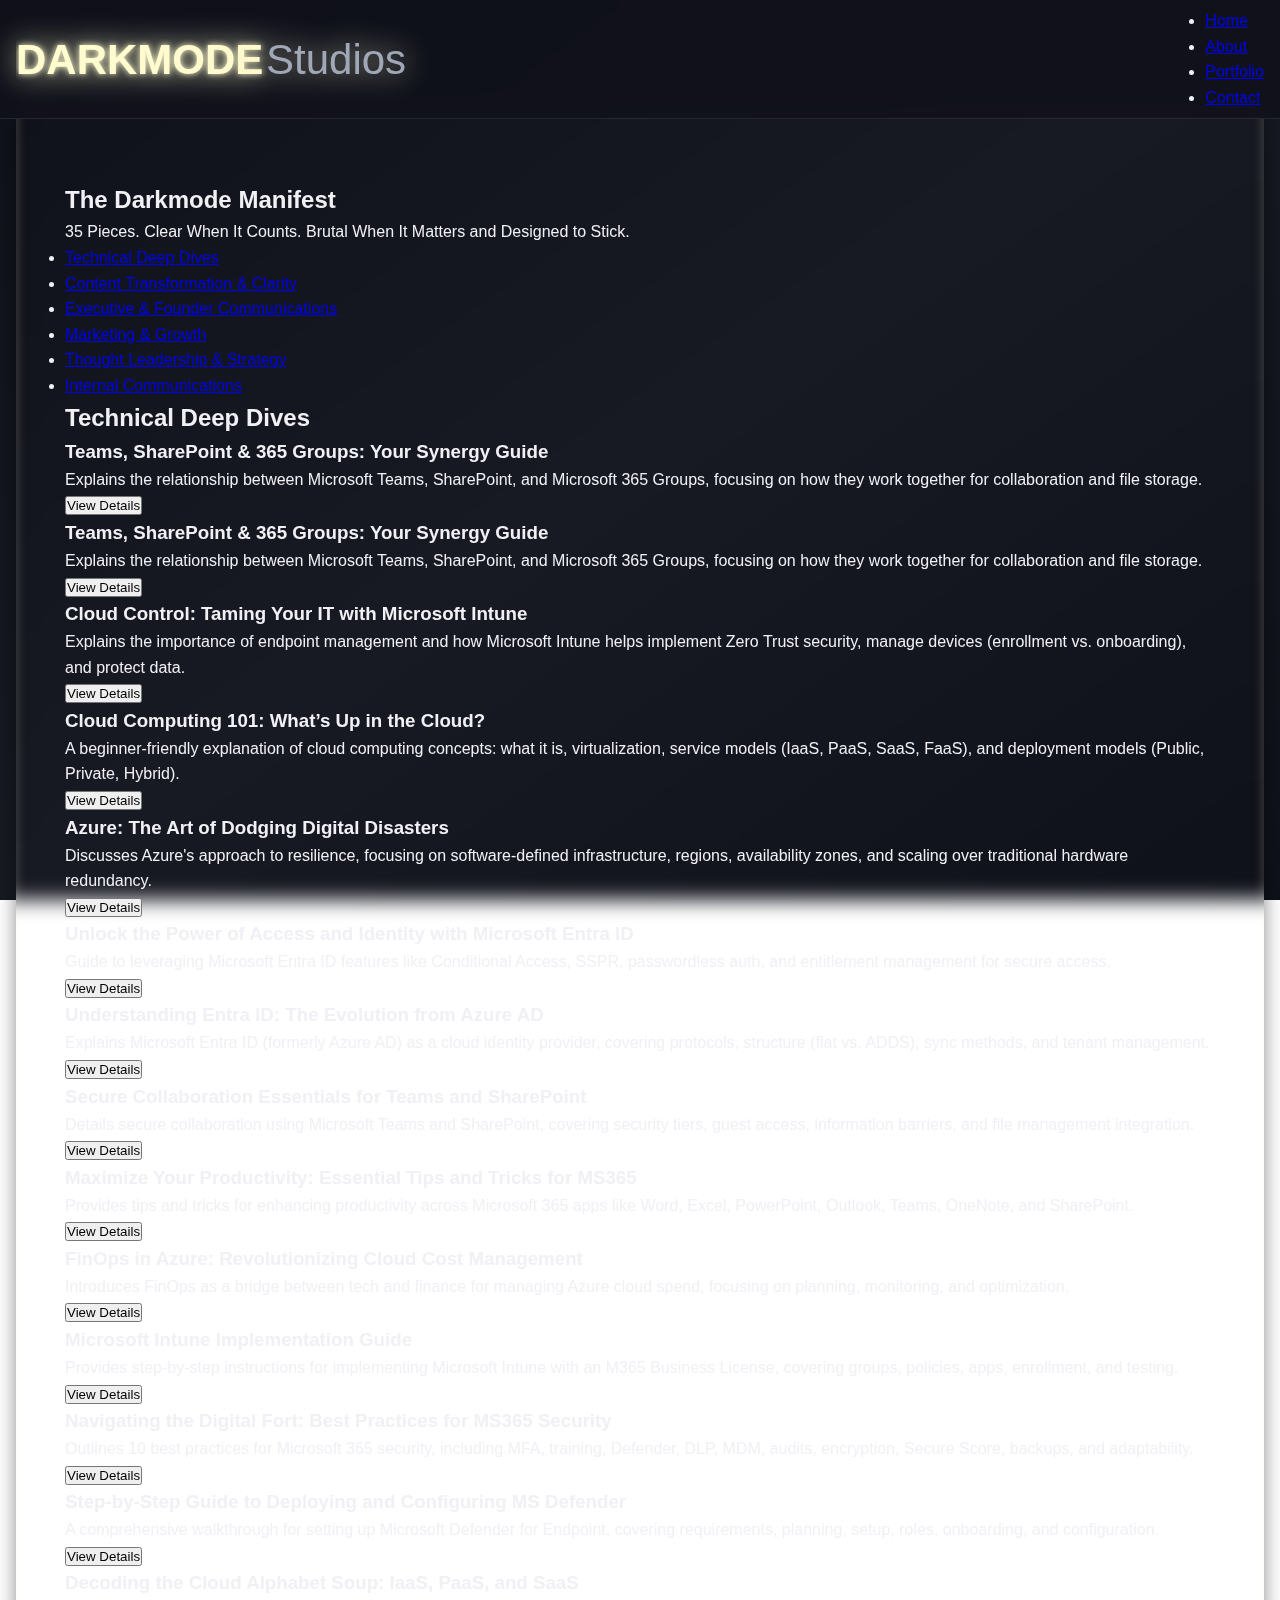
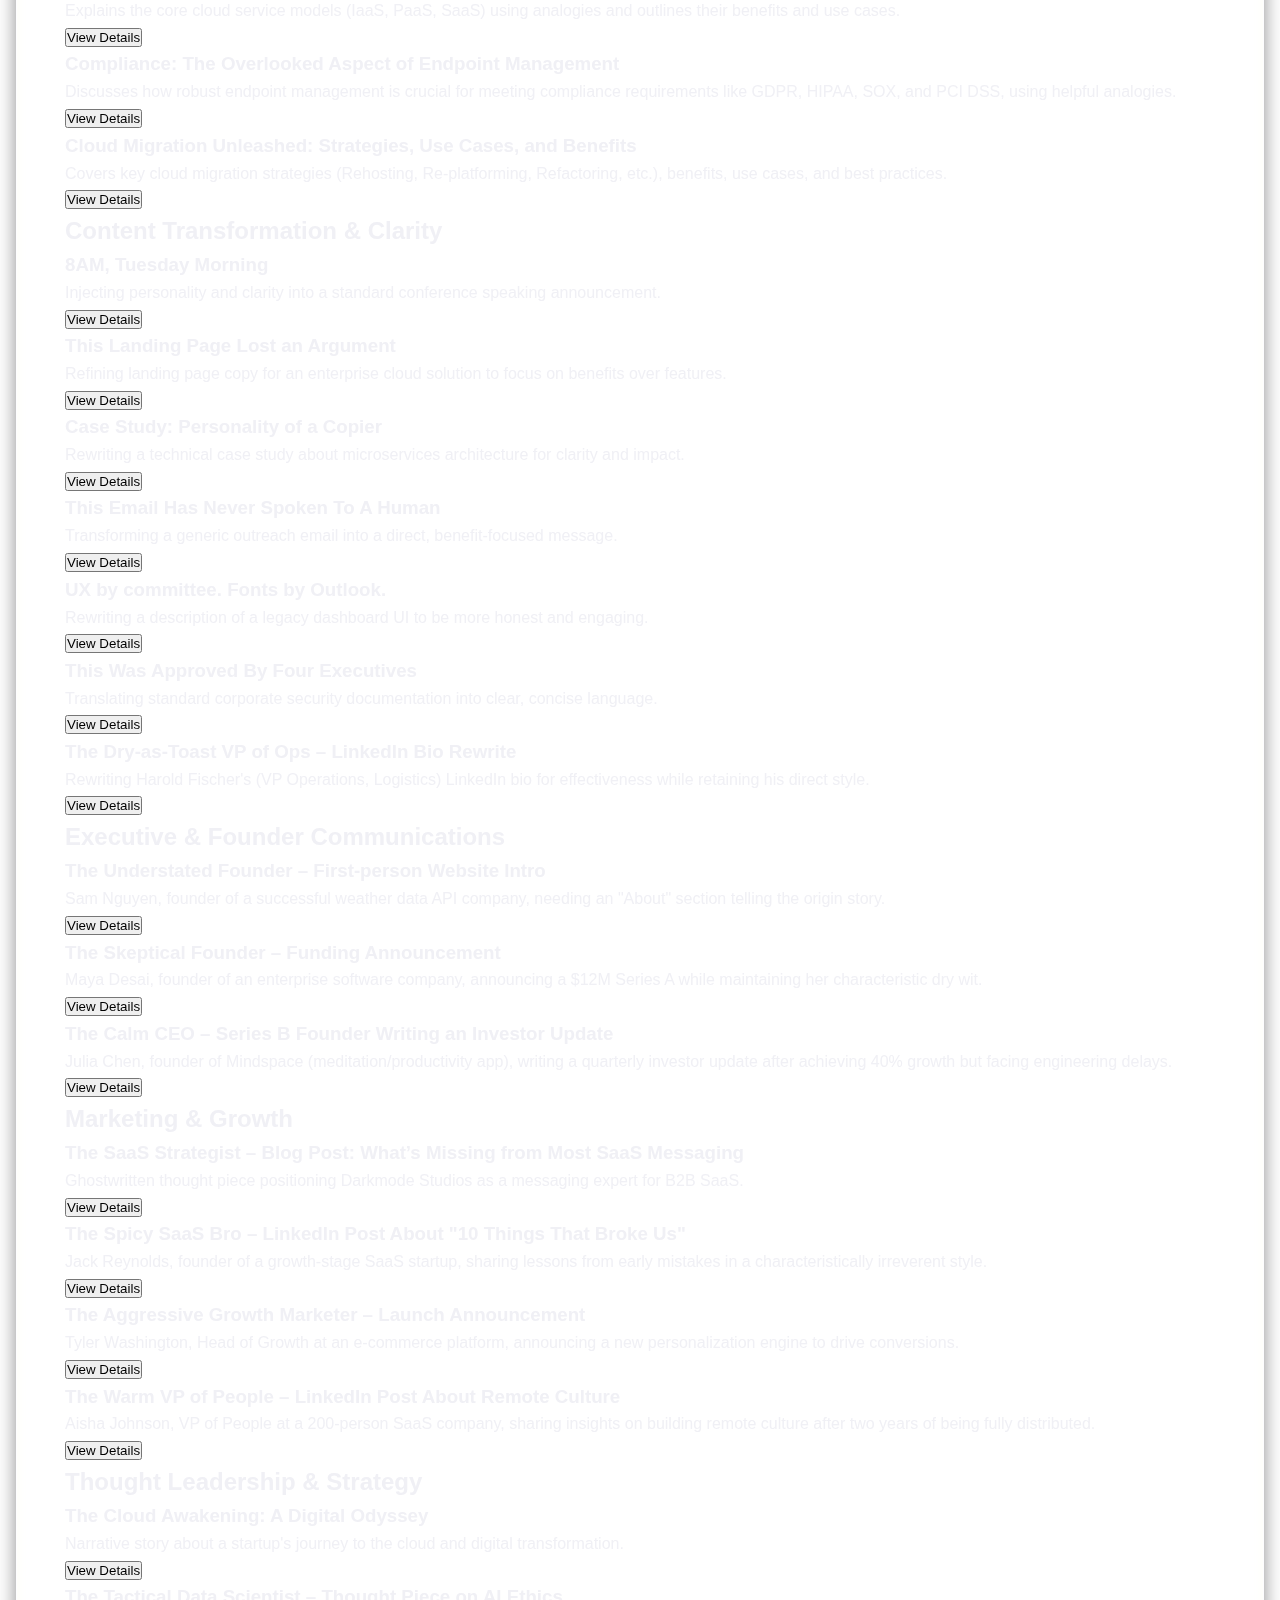
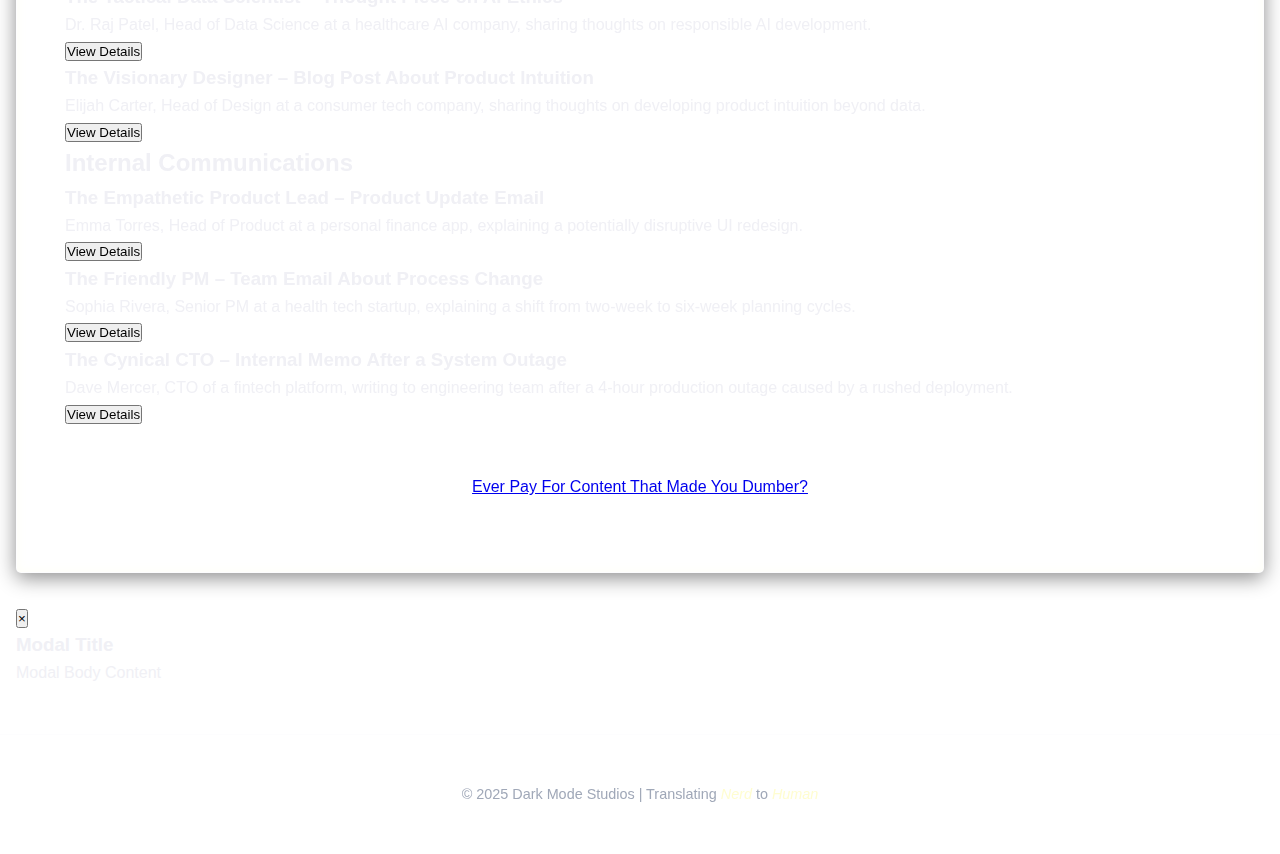
<file: portfolio.html>
<!DOCTYPE html>
<html lang="en">
<head>
    <meta charset="UTF-8">
    <meta name="viewport" content="width=device-width, initial-scale=1.0">
    <title>Dark Mode Studios | Portfolio</title>
    <link rel="stylesheet" href="style.css">
</head>
<body>

<header class="site-header">
     <div class="header-container">
         <div class="site-logo">
             <a href="index.html">
                 <svg width="440" height="60" xmlns="http://www.w3.org/2000/svg" style="max-width: 100%; height: auto; display: block;"> <defs> <linearGradient id="glowGrad" x1="0%" y1="0%" x2="100%" y2="0%"> <stop offset="0%" stop-color="#FFFDD0"/> <stop offset="100%" stop-color="#FFFACD"/> </linearGradient> <filter id="glowSoft" x="-50%" y="-50%" width="200%" height="200%"> <feGaussianBlur stdDeviation="3" result="blur"/> <feMerge> <feMergeNode in="blur"/> <feMergeNode in="SourceGraphic"/> </feMerge> </filter> </defs> <text x="0" y="45" font-family="Heebo, sans-serif" font-size="42" font-weight="700" fill="url(#glowGrad)" filter="url(#glowSoft)">DARKMODE</text> <text x="250" y="45" font-family="Heebo, sans-serif" font-size="42" fill="#A0A8B8" font-weight="300">Studios</text> </svg>
             </a>
         </div>
         <nav class="main-navigation">
             <ul>
                 <li><a href="index.html">Home</a></li>
                 <li><a href="about.html">About</a></li>
                 <li><a href="portfolio.html" class="active">Portfolio</a></li>
                 <li><a href="contact.html">Contact</a></li>
             </ul>
         </nav>
     </div>
</header>

<main class="container portfolio-main">
    <div class="portfolio-wrapper hero"> <div class="portfolio-inner-content">
            <div class="portfolio-headline">
                <h2>The Darkmode <span class="about-highlight">Manifest</span></h2>
            </div>

            <section id="portfolio-intro">
              <p class="portfolio-subheading">35 Pieces. <span class="about-highlight">Clear</span> When It Counts. <span class="about-highlight">Brutal</span> When It Matters and <span class="about-highlight">Designed to Stick.</span></p>
            </section>

            <nav class="portfolio-subnav">
              <ul>
                <li><a href="#technical-deep-dives">Technical Deep Dives</a></li>
                <li><a href="#content-transformation">Content Transformation & Clarity</a></li>
                <li><a href="#executive-founder-comms">Executive & Founder Communications</a></li>
                <li><a href="#marketing-growth">Marketing & Growth</a></li>
                <li><a href="#thought-leadership">Thought Leadership & Strategy</a></li>
                <li><a href="#internal-comms">Internal Communications</a></li>
              </ul>
            </nav>

            <section id="technical-deep-dives">
                <h2 class="portfolio-section-title">Technical Deep Dives</h2>
                <div class="portfolio-grid technical-deep-dives-grid">
                     </div>
			</section>

            <section id="content-transformation">
                <h2 class="portfolio-section-title">Content Transformation & Clarity</h2>
                <div class="portfolio-grid content-transformation-grid">
                     </div>
            </section>

            <section id="executive-founder-comms">
                <h2 class="portfolio-section-title">Executive & Founder Communications</h2>
                <div class="portfolio-grid executive-founder-comms-grid">
                     </div>
            </section>

            <section id="marketing-growth">
                <h2 class="portfolio-section-title">Marketing & Growth</h2>
                <div class="portfolio-grid marketing-growth-grid">
                     </div>
            </section>

            <section id="thought-leadership">
                <h2 class="portfolio-section-title">Thought Leadership & Strategy</h2>
                <div class="portfolio-grid thought-leadership-grid">
                     </div>
            </section>

            <section id="internal-comms">
                <h2 class="portfolio-section-title">Internal Communications</h2>
                <div class="portfolio-grid internal-comms-grid">
                     </div>
            </section>
				<div style="text-align: center; margin-top: 3rem;">
				<a href="contact.html" class="cta-button">Ever Pay For Content That Made You Dumber?</a>
					 </div>

        </div> </div> <div id="portfolio-modal" class="modal-overlay">
        <div class="modal-content">
            <button class="modal-close" aria-label="Close modal">&times;</button>
            <h3 class="modal-title">Modal Title</h3>
            <div class="modal-body">Modal Body Content</div>
        </div>
    </div>
</main>

<footer>
    <div class="container"> <p>&copy; 2025 Dark Mode Studios | Translating <em class="footer-highlight">Nerd</em> to <em class="footer-highlight">Human</em></p> </div>
</footer>

<script src="script.js" defer></script>

</body>
</html>
</file>
<file: style.css>
/* --- NEW/UPDATED RULES --- */

/* Base style for words that pop on hover */
.hover-highlight-word {
  display: inline-block;
  cursor: pointer;
  padding: 0.05em 0.1em;
  margin: -0.05em -0.1em;
  border-radius: 3px;
  color: var(--accent-primary); /* Yellow */
  font-style: italic;
  font-weight: 700; /* Bold */
  background-color: transparent;
  transition: transform 0.2s ease-out;
}

/* Shared Wrapper Styles - BASE STATE */
.hero, .about-card-wrapper, .portfolio-wrapper {
    margin-top: 3rem;
    margin-bottom: 2rem;
    margin-left: auto;
    margin-right: auto;
    max-width: 1600px;;
    position: relative;
    background-color: rgba(24, 26, 35, 0);
    backdrop-filter: blur(10px);
    -webkit-backdrop-filter: blur(10px);
    border: 1px solid rgba(240, 240, 245, 0.1);
    border-radius: var(--card-border-radius);
    box-shadow: var(--card-shadow);
    transition: opacity var(--visibility-fade-duration) ease-out,
                box-shadow var(--card-hover-duration) ease-out,
                transform var(--card-hover-duration) ease-out;
    opacity: 0;
    transform: translateY(20px);
}
.hero.visible, .about-card-wrapper.visible, .portfolio-wrapper.visible {
    opacity: 1;
    transform: translateY(0);
}

/* Keep this hover for the overall card pop effect */
.hero:hover, .about-card-wrapper:hover, .portfolio-wrapper:hover {
    box-shadow: var(--card-shadow-hover);
    transform: translateY(-5px) scale(1.002);
}

/* Base state for OTHER elements that pop */
.hero-content .hero-highlight-word, /* Kept for about page potentially */
.hero-content .hero-both, /* Kept for about page potentially */
.portfolio-headline .headline-bad,
.contact-pitch-highlight, /* Old contact style, remove if not needed */
.contact-pitch-subtext .contact-hard-word b /* Old contact style, remove if not needed */
 {
    display: inline-block;
    transition: transform 0.2s ease-out;
    transform: scale(1);
    color: var(--accent-primary);
}


/* Combined Hover: Trigger CHILD element pop when PARENT card/wrapper is hovered */
/* Keep these for other pop effects if desired */
.about-card-wrapper:hover .hover-highlight-word,
.about-card-wrapper:hover .about-highlight,
.hero:hover .hero-hover-highlight, /* Correct class for homepage */
.hero:hover .final-word-highlight, /* Correct class for homepage */
.portfolio-wrapper:hover .about-highlight,
.portfolio-wrapper:hover .hover-highlight-word,
.portfolio-wrapper:hover .portfolio-headline .headline-bad,
.contact-column:hover .contact-highlight-yellow, /* Added for new contact hover */
.contact-column:hover .contact-highlight-both, /* Added for new contact hover */
.contact-column:hover .contact-highlight-main /* Added for new contact hover */
{
    transform: scale(1.1); /* Use scale for pop */
	font-style: italic;
}

/* --- Other Styles (Ensure consistency) --- */

/* Operator Title Base Color */
.about-card-content h1.about-main-title {
    color: var(--text-primary);
    font-size: clamp(1.8rem, 4vw, 2.5rem);
    position: relative;
    padding-top: 8px;
    padding-bottom: 8px;
    display: inline-block;
    text-align: center;
    margin-bottom: 5rem;
    width: fit-content;
    margin-left: auto;
    margin-right: auto;
}

/* Inner Content Padding */
.hero:not(.about-card-wrapper):not(.portfolio-wrapper) > .hero-inner-content { padding: clamp(3rem, 8vh, 5rem) 1rem; width: 100%; height: 100%; transition: transform var(--visibility-slide-duration) ease-out, opacity var(--visibility-fade-duration) ease-out; transform: translateY(0); opacity: 1; }
.portfolio-inner-content { padding: clamp(3rem, 8vh, 5rem) clamp(1rem, 4vw, 3rem); }
.about-card-content { text-align: center; padding: clamp(3rem, 8vh, 5rem) clamp(1.5rem, 4vw, 2.5rem); margin-top: 0; }
.about-card-wrapper > .hero-inner-content { padding: 0 !important; }


/* Base Styles & Font */
@import url('https://fonts.googleapis.com/css2?family=Inter:wght@400;600;700;800&display=swap');
@import url('https://fonts.googleapis.com/css2?family=Heebo:wght@300;700&display=swap');
@import url('https://fonts.googleapis.com/css2?family=Roboto+Slab:wght@700&display=swap');


:root {
  /* Color Palette */
  --base-bg: #0F111A;
  --module-bg: #181A23;
  --accent-primary: #FFFDD0; /* Cream */
  --accent-hover: #FFFACD;
  --text-primary: #F0F0F5; /* White Text */
  --text-secondary: #A0A8B8;
  --border-neutral: rgba(240, 240, 245, 0.1);
  --shadow-color-low: rgba(0, 0, 0, 0.45);
  --shadow-color-high: rgba(0, 0, 0, 0.6);
  --inset-glow-color: rgba(255, 253, 208, 0.18);
  --glass-bg: rgba(24, 26, 35, 0);
  --page-gradient-red: #D14324; /* Original Red - kept for reference */
  --page-gradient-cinnamon: #4d1f1f; /* <<< NEW/Restored Cinnamon */
  --page-gradient-dark: #0F111A;
  --logo-swipe-color: rgba(255, 253, 208, 0.1);

  /* Card Styling Variables */
  --card-border-color-light: rgba(240, 240, 245, 0.2);
  --card-border-color-dark: rgba(240, 240, 245, 0.1);
  --card-border-width: 1px;
  --card-shadow: 0 5px 20px var(--shadow-color-low), inset 0 0 10px 1px var(--inset-glow-color);
  --card-shadow-hover: 0 12px 28px var(--shadow-color-high), inset 0 0 25px 5px var(--inset-glow-color);
  --card-border-radius: 5px;
  --card-padding: 1.25rem;

  /* Button/Control styles */
  --button-border-color: rgba(240, 240, 245, 0.2);
  --segment-bg-active: var(--accent-primary);
  --segment-text: var(--text-secondary);
  --segment-text-active: #181A23;
  --segment-border: var(--button-border-color);

  /* Scrollbar */
  --scrollbar-thumb: var(--text-secondary);
  --scrollbar-thumb-hover: var(--text-primary);
  --scrollbar-track: rgba(0, 0, 0, 0.2);

  /* Transition Timing */
  --card-hover-duration: 0.3s;
  --visibility-fade-duration: 0.6s;
  --visibility-slide-duration: 0.6s;
  --title-hover-duration: 0.3s;
  --title-underline-duration: 0.35s;
  --hero-word-pop-duration: 0.2s;
  --contact-word-pop-duration: 0.2s;
  --logo-line-duration: 0.4s;
  --headline-word-pop-duration: 0.2s;
  --final-line-pop-duration: 0.25s;
}

html { box-sizing: border-box; scroll-behavior: smooth; }
*, *:before, *:after { box-sizing: inherit; margin: 0; padding: 0; }

/* BODY BACKGROUND - Dark Gradient (No Red) */
body {
  /* REMOVE solid background-color */
  /* background-color: var(--base-bg); */

  /* ADD new gradient using only dark colors */
  background-image: linear-gradient(to bottom right,
     var(--base-bg) 0%,      /* Start with inky black */
     var(--module-bg) 50%,   /* Transition to dark grey/blue */
     var(--base-bg) 100%     /* End with inky black */
  );
  background-attachment: fixed; /* Keep gradient fixed during scroll */
  color: var(--text-primary);
  line-height: 1.6;
  overflow-x: hidden;
  font-family: 'Inter', sans-serif;
  padding-top: 60px; /* Or 80px depending on media query */
}

/* Helper Classes */
.text-center { text-align: center; }
.accent-text { color: var(--accent-primary); font-style: italic; }
.container { max-width: 1600px; margin: 0 auto; padding: 0 1rem; }

/* Section Base Styles */
section, main { padding: 0; position: relative; }

footer { margin-top: 3rem; padding: 3rem 1rem; border-top: 1px solid var(--border-neutral); text-align: center; color: var(--text-secondary); font-size: 0.9rem; background-color: transparent; backdrop-filter: blur(3px); }
.footer-highlight { color: var(--accent-primary); font-style: italic; }

/* Updated Divider Rule */
hr.section-divider {
    border: none;
    border-top: 1px solid rgba(240, 240, 245, 0.5); /* Use border-top, increased opacity */
    max-width: 800px;
    margin-left: auto;
    margin-right: auto;
    margin-top: 2.5rem; /* Default margin */
    margin-bottom: 2.5rem; /* Default margin */
    width: 100%; /* Allow max-width to constrain */
    overflow: visible;
    height: 0; /* Override default height */
    background-image: none; /* Remove background image */
}

/* Specific spacing for the divider inside the contact card */
.contact-column .section-divider {
    margin-top: 1.5rem;    /* Reduced */
    margin-bottom: 1.5rem; /* Reduced */
    max-width: 80%;
}
/* --- End Divider Fix --- */

hr.card-divider { border: none; height: 1px; background-image: linear-gradient(to right, transparent, var(--border-neutral), transparent); margin: 1.5rem auto; max-width: 80%; }


/* --- HEADER / NAVIGATION --- */
header.site-header { position: fixed; top: 0; left: 0; width: 100%; z-index: 100; background-color: rgba(15, 17, 26, 0.85); backdrop-filter: blur(10px); -webkit-backdrop-filter: blur(10px); border-bottom: 1px solid var(--border-neutral); padding: 0.5rem 0; }
.header-container { display: flex; justify-content: space-between; align-items: center; max-width: 1600px; margin: 0 auto; padding: 0 1rem; }
.site-logo a { font-family: 'Heebo', sans-serif; font-size: 1.5rem; font-weight: 700; color: var(--accent-primary); text-decoration: none; }
.site-logo a span { color: var(--text-secondary); font-weight: 300; }
.site-logo svg {
  filter: drop-shadow(0 0 15px rgba(255, 253, 208, 0.7));
  -webkit-filter: drop-shadow(0 0 15px rgba(255, 253, 208, 0.7));
.main-navigation ul { list-style: none; display: flex; gap: 1.5rem; margin: 0; padding: 0; }
.main-navigation a {
  color: var(--text-primary);
  text-decoration: none;
  font-weight: 600;
  font-size: 0.9rem;
  position: relative;
  display: inline-block;
  padding: 0.3em 0.8em;
  border-radius: 15px;
  background-color: transparent;
  transition: color 0.2s ease-out, background-color 0.2s ease-out;
}

.main-navigation a:hover {
  color: var(--base-bg) !important;
  background-color: var(--accent-primary);
}

/* Remove underline when active link is hovered */
 .main-navigation a.active:hover::after {
     transform: scaleX(0);
 }

.main-navigation a.active {
  color: var(--base-bg) !important;
  background-color: var(--accent-primary);
}

/* Adjusted underline for the active state */
.main-navigation a.active::after {
    content: '';
    position: absolute;
    bottom: -2px;
    left: 10%;
    width: 80%;
    height: 2px;
    background-color: var(--base-bg);
    transform: scaleX(1);
    transition: transform 0.2s ease-out;
}


/* --- HERO SECTION --- */
.hero .container {
  background-color: transparent;
  display: flex;
  flex-wrap: wrap;
  align-items: center;
  justify-content: center;
  max-width: 1600px;
  position: relative;
  z-index: 1;
  padding: 0;
  flex-direction: column;
  }
.hero-svg-logo {
  margin-bottom: 3.5rem;
  width: auto;
  display: block;
  position: relative;
  padding: 5px 0;
  max-width: 440px;
  margin-left: auto;
  margin-right: auto;
  text-align: center;
  align-self: center;
  }


.hero-svg-logo svg { display: block; max-width: 100%; height: auto; margin: 0 auto; }
.hero-svg-logo::after, .hero-svg-logo::before {
  content: '';
  position: absolute;
  width: 90%; /* ADJUST THIS VALUE */
  height: 2px;
  background: var(--accent-primary);
  left: 0;
  right: 0;
  transform: scaleX(0);
  transition: transform var(--logo-line-duration) ease-out;
}
.hero-svg-logo::before {
  top: 0;
  transform-origin: left center;
}
.hero-svg-logo::after {
  bottom: 0;
  transform-origin: right center;
}

.hero:hover .hero-svg-logo::before,
.hero:hover .hero-svg-logo::after {
  transform: scaleX(1);
}

/* --- ABOUT PAGE --- */
.about-card-content h2 { margin-top: 3em; margin-bottom: 1.5em; font-size: 1.6rem; color: var(--accent-primary); text-align: center; display: inline-block; position: relative; padding-top: 8px; padding-bottom: 6px; }
.about-card-content p { margin-bottom: 1.2em; line-height: 1.7; max-width: 700px; margin-left: auto; margin-right: auto; text-align: left; }
.about-card-content ul { list-style: disc; padding-left: 1.5em; max-width: 700px; margin-left: auto; margin-right: auto; margin-bottom: 1.2em; text-align: left; }
.about-card-content li { margin-bottom: 0.5em; }
.about-card-content p.standout-line { font-weight: 600; color: var(--text-primary); text-align: left; margin: 0.5em auto; max-width: 700px; font-size: 1.1rem; line-height: 1.4; }
.about-card-content .final-cta { margin-top: 3em; text-align: center; }
.about-highlight {
  display: inline-block;
  color: var(--accent-primary); /* Default yellow */
  font-weight: 700; /* Make bold */
  font-style: normal; /* Start non-italic (will inherit if inside <i>) */
  transition: transform 0.2s ease-out; /* Transition for scale */
  margin-left: 0.15em;  /* Spacing like other highlights */
  margin-right: 0.25em; /* Spacing like other highlights */
}

#about-content > hr.section-divider {
    margin-top: 4rem;
    margin-bottom: 2.5rem;
}


/* --- PORTFOLIO PAGE --- */
#portfolio-intro { text-align: center; color: var(--text-primary); max-width: 700px; margin-left: auto; margin-right: auto; margin-top: 1rem; margin-bottom: 0; }

.portfolio-subheading {
  font-size: 1.2rem; /* Adjust size as needed */
  color: var(--text-primary); /* Lighter grey color */
  font-weight: 500; /* Normal weight */
  margin-top: 1rem; /* Space below main headline */
  margin-bottom: 2.5; /* Remove default paragraph bottom margin */
  max-width: 1600px; /* Limit width */
  margin-left: auto; /* Center */
  margin-right: auto; /* Center */
  line-height: 1.5;
}


/* --- CTA Button Styling (Updated to match portfolio subnav) --- */
a.cta-button, button.cta-button {
  display: inline-block;
  position: relative; /* Keep */
  padding: 0.5rem 1rem; /* Copied from subnav */
  background-color: rgba(255, 253, 208, 0.1); /* Copied from subnav */
  color: var(--accent-primary); /* Copied from subnav */
  border-width: var(--card-border-width); /* Copied from subnav */
  border-style: solid; /* Copied from subnav */
  border-color: var(--card-border-color-light) var(--card-border-color-dark) var(--card-border-color-dark) var(--card-border-color-light); /* Copied from subnav */
  border-radius: 20px; /* Copied from subnav */
  text-decoration: none !important; /* Keep */
  font-weight: 600; /* Copied from subnav */
  font-family: inherit; /* Keep */
  font-size: 1.25rem; /* Copied from subnav */
  line-height: 1.4; /* Keep */
  transition: color 0.2s ease-out, background-color 0.2s ease-out, border-color 0.2s ease-out, transform 0.2s ease-out;
  cursor: pointer; /* Keep */
  text-align: center; /* Keep */
  margin: 0.5em; /* Keep Default Base Margin */
  white-space: nowrap;
}

/* Hover state for the button (Updated to match portfolio subnav hover) */
a.cta-button:hover, button.cta-button:hover {
   background-color: var(--accent-primary); /* Copied from subnav hover */
   color: var(--base-bg); /* Copied from subnav hover */
   border-color: var(--accent-primary); /* Copied from subnav hover */
   transform: scale(1.05); /* Copied from subnav hover */
   text-decoration: none !important; /* Keep */
}

/* Container to center the button */
.cta-button-container {
  display: flex;
  justify-content: center;
  margin-top: 1rem; /* Reduced value */
}

/* Target the button *inside* the container to override its default margin */
.cta-button-container > .cta-button {
  margin: 0; /* Remove the button's own default margin */
}

/* --- HEADLINES & TITLES --- */
/* Base styles for all titles/headlines */
.about-card-content h1.about-main-title,
.about-card-content h2,
.portfolio-wrapper .portfolio-headline h2,
.portfolio-section-title,
.contact-column h2, /* Removing contact H2 from base style */
.section-title-outside
 {
    position: relative;
    display: block;
    width: fit-content;
    margin-left: auto;
    margin-right: auto;
    padding-top: 8px;
    padding-bottom: 8px;
    text-align: center;
	padding-left: 0.15em;
    color: var(--text-primary);
    font-weight: 700;
    font-size: 1.6rem;
    margin-top: 0;
    margin-bottom: 2.25rem;
}
/* Specific size/margin overrides */
.about-card-content h1.about-main-title { font-size: clamp(1.8rem, 4vw, 2.5rem); color: var(--text-primary); margin-bottom: 2.5rem !important; margin-top: 0; }
.portfolio-wrapper .portfolio-headline h2 { font-size: clamp(1.6rem, 4vw, 2.2rem); margin-bottom: 1.5rem; margin-top: 0; }

/* Add more space above the main contact card */
.contact-main .contact-column {
    margin-top: 5.5rem;
}

/* --- Start Portfolio Title Fixes --- */
/* Specific color overrides */
.about-card-content h2,
.section-title-outside {
    color: var(--text-primary);
}

/* Set portfolio titles to ACCENT color and add margin-top */
.portfolio-section-title {
     color: var(--text-primary);
     margin-top: 2rem;
}
/* --- End Portfolio Title Fixes --- */


/* Base ::before & ::after styles for double lines */
.about-card-content h1.about-main-title::before, .about-card-content h1.about-main-title::after,
.about-card-content h2::before, .about-card-content h2::after,
.portfolio-wrapper .portfolio-headline h2::before, .portfolio-wrapper .portfolio-headline h2::after,
.portfolio-section-title::before, .portfolio-section-title::after,
.section-title-outside::before, .section-title-outside::after
 {
     content: '';
     position: absolute;
     width: 100%;
     height: 2px;
     background-color: var(--accent-primary); /* Ensure line color is set */
     transform: scaleX(0);
     transition: transform var(--title-underline-duration) ease-out;
 }

/* Top line position & animation */
.about-card-content h1.about-main-title::before,
.about-card-content h2::before,
.portfolio-wrapper .portfolio-headline h2::before,
.portfolio-section-title::before,
.section-title-outside::before
 { top: 0; left: 0; transform-origin: left; }

/* Bottom line position & animation */
.about-card-content h1.about-main-title::after,
.about-card-content h2::after,
.portfolio-wrapper .portfolio-headline h2::after,
.portfolio-section-title::after,
.section-title-outside::after
{ bottom: 0; left: 0; transform-origin: right; }

/* UNIFIED HOVER EFFECT: Trigger lines on Titles within their wrapper */
.about-card-wrapper:hover .about-main-title::before, .about-card-wrapper:hover .about-main-title::after,
.about-card-wrapper:hover .about-card-content h2::before, .about-card-wrapper:hover .about-card-content h2::after,
.portfolio-wrapper:hover .portfolio-headline h2::before, .portfolio-wrapper:hover .portfolio-headline h2::after,
.portfolio-wrapper:hover .portfolio-section-title::before, .portfolio-wrapper:hover .portfolio-section-title::after,
.portfolio-wrapper:hover .section-title-outside::before, .portfolio-wrapper:hover .section-title-outside::after { transform: scaleX(1); }


/* Specific headline styling */
.portfolio-headline h2 { color: var(--text-primary); }
.section-title-outside { font-style: normal !important; }

.portfolio-headline h2 .headline-bad {
    font-style: italic;
    color: var(--accent-primary);
    font-weight: 700;
}
.next-steps-headline .headline-fire { font-style: italic; }


/* --- PORTFOLIO PAGE --- */
.portfolio-main { padding-bottom: 2rem; }
.portfolio-grid {
  display: grid;
  grid-template-columns: repeat(auto-fit, minmax(300px, 1fr));
  gap: 2rem;
  max-width: 1600px;
  margin-left: auto;
  margin-right: auto;
  margin-top: 0;
  margin-bottom: 2rem;
  text-align: left;
}
.portfolio-grid p {
  color: var(--text-secondary);
  text-align: center;
  grid-column: 1 / -1;
  padding: 2rem;
}
.portfolio-item-card {
  display: flex;
  flex-direction: column;
  position: relative;
  overflow: hidden;
  background-color: var(--glass-bg);
  backdrop-filter: blur(10px);
  -webkit-backdrop-filter: blur(10px);
  border: 1px solid var(--border-neutral);
  border-radius: var(--card-border-radius);
  box-shadow: var(--card-shadow);
  transition: all var(--card-hover-duration) ease-out;
  padding: var(--card-padding);
  cursor: pointer;
  opacity: 0;
  transform: translateY(20px);
  min-height: 280px;
}
.portfolio-item-card.visible { opacity: 1; transform: translateY(0); }
.portfolio-item-card:hover {
    box-shadow: var(--card-shadow-hover);
    transform: translateY(-5px) scale(1.02);
}
.portfolio-item-card h3 { font-size: 1.15rem; color: var(--text-primary); margin-bottom: 0.75rem; line-height: 1.3; font-weight: 700; text-align: center; }
.portfolio-item-card h3 i, .portfolio-item-card h3 em { font-style: normal; }
.portfolio-item-card .brief { font-size: 0.9rem; color: var(--text-primary); line-height: 1.5; margin-bottom: 1rem; flex-grow: 1; text-align: center; }
.portfolio-item-card .view-button { display: inline-block; padding: 0.5rem 1rem; background-color: rgba(255, 253, 208, 0.1); color: var(--accent-primary); border: 1px solid rgba(255, 253, 208, 0.3); border-radius: 20px; text-align: center; font-weight: 600; font-size: 0.8rem; text-decoration: none; margin-top: auto; align-self: center; transition: all 0.2s ease-out; }
.portfolio-item-card:hover .view-button { background-color: var(--accent-primary); color: var(--base-bg); border-color: var(--accent-primary); }

/* --- CONTACT PAGE --- */
.contact-main {
    padding-bottom: 20rem;
    padding-top: 3rem;
}
.contact-page-wrapper { padding-top: 0; display: flex; justify-content: center; }
.contact-column#contact-card { min-height: auto; }


/* --- EXAMPLE/CARD STYLES (Homepage - Refactored) --- */
#examples { padding: 3rem 1rem; }
.examples-grid { display: grid; grid-template-columns: repeat(auto-fit, minmax(320px, 1fr)); gap: 2rem; max-width: 1600px; margin: 0 auto; }
.example-section { padding: 0; position: relative; overflow: hidden; border-radius: var(--card-border-radius); background-color: var(--glass-bg); backdrop-filter: blur(8px); -webkit-backdrop-filter: blur(8px); border: var(--card-border-width) solid var(--border-neutral); box-shadow: var(--card-shadow); transition-property: opacity, box-shadow, transform; transition-duration: var(--visibility-fade-duration), var(--card-hover-duration), var(--card-hover-duration); transition-timing-function: ease-out; opacity: 0; display: flex; flex-direction: column; min-height: 500px; transform: translateY(20px); }
.example-section.visible { opacity: 1; transform: translateY(0); }
.example-section:hover { box-shadow: var(--card-shadow-hover); transform: translateY(-5px) scale(1.01); }
.example-inner-content { padding: var(--card-padding); width: 100%; height: 100%; display: flex; flex-direction: column; transition: transform var(--card-hover-duration) ease-out; }
.example-main-title { font-size: clamp(1rem, 2.2vw, 1.25rem); font-weight: 700; color: var(--text-primary); text-align: center; margin-bottom: 1rem; border-bottom: 1px solid var(--border-neutral); padding-bottom: 0.75rem; position: relative; cursor: default; flex-shrink: 0; }
.example-main-title span { display: inline-block; position: relative; transition: transform var(--title-hover-duration) ease-out, color var(--title-hover-duration) ease-out; }
.example-main-title span::after { content: ''; position: absolute; width: 100%; height: 2px; background-color: var(--accent-primary); bottom: -4px; left: 0; transform: scaleX(0); transform-origin: left; transition: transform var(--title-underline-duration) ease-out; }
.example-section:hover .example-main-title span { transform: scale(1.03); color: var(--accent-hover); }
.example-section:hover .example-main-title span::after { transform: scaleX(1); }
.example-main-title i, .example-main-title em { font-style: italic; }
.dynamic-content-area { height: 300px; overflow-y: scroll; margin-bottom: 1rem; padding: 1rem; border-radius: 8px; border: var(--card-border-width) solid; border-color: var(--card-border-color-light) var(--card-border-color-dark) var(--card-border-color-dark) var(--card-border-color-light); box-shadow: inset 0 0 4px 1px rgba(0,0,0,0.3); background-color: rgba(0,0,0, 0.1); flex-grow: 1; font-size: 0.9rem; line-height: 1.6; transition: background-color 0.3s ease-out; }
.dynamic-content-area.content-robot { color: var(--text-secondary); }
.dynamic-content-area.content-analysis { color: var(--accent-primary); font-family: 'Roboto Slab', serif; font-size: 1.0rem; font-weight: 700; line-height: 1.65; }
.dynamic-content-area.content-analysis p { color: var(--accent-primary); }
.dynamic-content-area.content-human { color: var(--text-primary); }
.dynamic-content-area p { margin-bottom: 1em; }
.dynamic-content-area ul { list-style-position: outside; padding-left: 1.2rem; text-align: left; list-style-type: disc; margin-left: 0; margin-bottom: 1em; }
.dynamic-content-area li { margin-bottom: 0.5em; }
.dynamic-content-area::-webkit-scrollbar { width: 8px; }
.dynamic-content-area::-webkit-scrollbar-track { background: var(--scrollbar-track); border-radius: 4px; box-shadow: inset 0 0 2px rgba(0,0,0,0.5); }
.dynamic-content-area::-webkit-scrollbar-thumb { background-color: var(--scrollbar-thumb); border-radius: 4px; border: 2px solid transparent; background-clip: content-box; min-height: 20px; }
.dynamic-content-area::-webkit-scrollbar-thumb:hover { background-color: var(--scrollbar-thumb-hover); }
.dynamic-content-area { scrollbar-width: thin; scrollbar-color: var(--scrollbar-thumb) var(--scrollbar-track); }
.stepper-dots { display: flex; justify-content: center; align-items: center; padding-bottom: 0.75rem; margin-top: 1rem; flex-shrink: 0; order: 1; }
.stepper-dots .dot { width: 10px; height: 10px; border-radius: 50%; background-color: var(--text-secondary); opacity: 0.4; border: none; margin: 0 5px; padding: 0; cursor: pointer; transition: background-color 0.25s ease-out, opacity 0.25s ease-out, transform 0.2s ease-out; }
.stepper-dots .dot:hover { opacity: 0.7; transform: scale(1.1); }
.stepper-dots .dot.active { background-color: var(--accent-primary); opacity: 1; transform: scale(1.15); cursor: default; }
.segmented-control { display: flex; width: 100%; max-width: 450px; margin: 0 auto; border-radius: 20px; overflow: hidden; border: 1px solid var(--segment-border); background: linear-gradient(to right, #10121A, #2a1a1d, #4d1f1f); box-shadow: inset 1px 1px 3px rgba(0,0,0,0.3), inset -1px -1px 3px rgba(255,255,255,0.03); margin-bottom: 0; flex-shrink: 0; order: 2; }
.segmented-control button { flex: 1; padding: 0.5rem 0.5rem; font-size: 0.7rem; font-weight: 600; text-align: center; background-color: transparent; color: var(--segment-text); border: none; border-right: 1px solid var(--segment-border); cursor: pointer; transition: background-color 0.25s ease-out, color 0.25s ease-out, filter 0.25s ease-out; outline: none; white-space: nowrap; border-radius: 0; position: relative; opacity: 1; }
.segmented-control button:last-child { border-right: none; }
.segmented-control button:hover { color: var(--text-primary); background-color: rgba(255, 255, 255, 0.05); }
.segmented-control button.active { background-color: var(--segment-bg-active); color: var(--segment-text-active); box-shadow: none; filter: none; }
.segmented-control button.active:hover { background-color: var(--segment-bg-active); color: var(--segment-text-active); }

/* --- NEXT STEPS CARDS (Homepage) --- */
#next-steps { padding: 1rem 1rem 3rem 1rem; }
.two-column-card-layout { display: flex; flex-wrap: wrap; gap: 2rem; max-width: 1600px; margin: 0 auto; align-items: stretch; justify-content: center; }
.card-column { padding: 0; display: flex; flex-direction: column; position: relative; overflow: hidden; background-color: var(--glass-bg); backdrop-filter: blur(10px); -webkit-backdrop-filter: blur(10px); border: 1px solid var(--border-neutral); border-radius: var(--card-border-radius); box-shadow: var(--card-shadow); transition-property: opacity, box-shadow, transform; transition-duration: var(--visibility-fade-duration), var(--card-hover-duration), var(--card-hover-duration); transition-timing-function: ease-out; opacity: 0; transform: translateY(20px); }
.two-column-card-layout .card-column:not(.contact-column) { flex: 1 1 400px; min-width: 300px; min-height: 400px; }
.card-column.visible { opacity: 1; transform: translateY(0); }
.card-column:hover {
    box-shadow: var(--card-shadow-hover);
    transform: translateY(-5px) scale(1.01);
}
.card-inner-content { padding: var(--card-padding); width: 100%; height: 100%; display: flex; flex-direction: column; transition: transform var(--card-hover-duration) ease-out; }
.card-column:not(.contact-column) h2 { font-size: clamp(1.1rem, 2.5vw, 1.3rem); font-weight: 700; color: var(--text-primary); text-align: center; margin-bottom: 1rem; border-bottom: 1px solid var(--border-neutral); padding-bottom: 0.75rem; cursor: default; position: relative; flex-shrink: 0; }
.card-column:not(.contact-column) h2 span { display: inline-block; position: relative; color: var(--text-primary); transition: transform var(--title-hover-duration) ease-out, color var(--title-hover-duration) ease-out; }
.card-column:not(.contact-column) h2 span i, .card-column:not(.contact-column) h2 span em { font-style: italic; }
.card-column:not(.contact-column) h2 span::after { content: ''; position: absolute; width: 100%; height: 2px; background-color: var(--accent-primary); bottom: -4px; left: 0; transform: scaleX(0); transform-origin: left; transition: transform var(--title-underline-duration) ease-out; }
.card-column:not(.contact-column):hover h2 span { color: var(--accent-hover); transform: scale(1.03); }
.card-column:not(.contact-column):hover h2 span::after { transform: scaleX(1); }


/* Contact Card Styles (Homepage/Contact Page) */
.contact-column { justify-content: space-between; }
.contact-column .cta-container { text-align: center; margin-top: .5rem; flex-shrink: 0; padding-bottom: 0; padding-top: 1rem; }


/* --- MODAL STYLES --- */
.modal-overlay { position: fixed; top: 0; left: 0; width: 100%; height: 100%; background-color: rgba(15, 17, 26, 0.85); display: flex; justify-content: center; align-items: center; z-index: 1000; opacity: 0; visibility: hidden; transition: opacity 0.3s ease, visibility 0s linear 0.3s; backdrop-filter: blur(5px); -webkit-backdrop-filter: blur(5px); padding: 2rem 1rem; }
.modal-overlay.active { opacity: 1; visibility: visible; transition-delay: 0s; }
.modal-content { background-color: var(--module-bg); border-radius: var(--card-border-radius); border: 1px solid var(--border-neutral); box-shadow: 0 10px 30px var(--shadow-color-high); max-width: 800px; width: 90%; max-height: 90vh; overflow-y: auto; position: relative; transform: scale(0.95) translateY(10px); transition: transform 0.3s ease-out, opacity 0.3s ease-out; opacity: 0; padding: clamp(1.5rem, 5vw, 2.5rem); scrollbar-width: thin; scrollbar-color: var(--scrollbar-thumb) var(--scrollbar-track); }
.modal-content::-webkit-scrollbar { width: 8px; }
.modal-content::-webkit-scrollbar-track { background: rgba(0,0,0,0.2); border-radius: 4px; }
.modal-content::-webkit-scrollbar-thumb { background-color: var(--scrollbar-thumb); border-radius: 4px; }
.modal-overlay.active .modal-content { transform: scale(1) translateY(0); opacity: 1; }
.modal-close { position: absolute; top: 0.75rem; right: 1rem; background: none; border: none; font-size: 2rem; color: var(--text-secondary); cursor: pointer; line-height: 1; padding: 0.25rem; transition: color 0.2s ease, transform 0.2s ease; z-index: 10; }
.modal-close:hover { color: var(--accent-primary); transform: scale(1.1); }
.modal-title { font-size: 1.6rem; font-weight: 700; color: var(--text-primary); padding-right: 2rem; line-height: 1.3; border-bottom: 1px solid var(--border-neutral); padding-bottom: 0.75rem; margin-bottom: 1.5rem; }
.modal-title i, .modal-title em { font-style: normal; }
.modal-body { font-size: 1rem; line-height: 1.7; color: var(--text-primary); text-align: left; }

/* Styles for Modal Headings */
.modal-body h4, .modal-body h5 {
    margin-bottom: 1.5em;
    line-height: 1.4;
}
.modal-body h4:first-of-type, .modal-body h5:first-of-type {
    margin-top: 0;
}
.modal-heading-underline {
    display: inline-block;
    font-weight: 700;
    font-style: italic;
    color: var(--text-primary);
    padding-bottom: 0.15em;
    border-bottom: 2px solid var(--accent-primary);
}
/* Adjust spacing for content immediately following headings */
.modal-body h4 + p, .modal-body h5 + p,
.modal-body h4 + div:not(.original-notes), .modal-body h5 + div:not(.original-notes) {
    margin-top: 0;
}
.modal-body p + p {
    margin-top: 1em;
}

.modal-body .final-output-wrapper {
    margin-top: 0;
}

/* === NEW RULES for Modal Heading Spacing === */
.modal-body > p + .final-output-wrapper {
    margin-top: 1.5em;
}
.modal-body > p + h4 {
     margin-top: 1.5em;
}
.final-output-wrapper > h4:first-child,
.final-output-wrapper > h5:first-child {
    margin-top: 0;
}
/* === END NEW RULES === */

/* Styles for lists within modal content wrappers */
.modal-body ul,
.modal-body ol {
    list-style-position: inside;
    padding-left: 1em;
    margin-top: 1em;
    margin-bottom: 1em;
    margin-left: 0;
}
.modal-body li {
    margin-bottom: 0.75em;
    line-height: 1.7;
    color: var(--text-primary);
    padding-left: 0.5em;
}
/* Reduce top margin if list directly follows heading */
.modal-body h4 + ul, .modal-body h5 + ul,
.modal-body h4 + ol, .modal-body h5 + ol {
    margin-top: 0.5em;
}


.modal-body .final-output-wrapper pre { background-color: rgba(0, 0, 0, 0.2); padding: 1rem; border-radius: 5px; overflow-x: auto; margin-bottom: 1em; font-family: monospace; font-size: 0.9em; border: 1px solid var(--border-neutral); }
.modal-body .original-notes {
    background-color: rgba(0, 0, 0, 0.15);
    border-left: 3px solid var(--accent-primary);
    padding: 0.75rem 1rem;
    border-radius: 4px;
    font-size: 0.9rem;
    color: var(--text-secondary);
    margin-top: 1em;
    margin-bottom: 1.5em;
}
.modal-body .original-notes h5 {
    color: var(--accent-primary);
    font-weight: bold;
    margin-top: 0.5em;
    margin-bottom: 0.3em;
    font-size: 0.95rem;
}
.modal-body .original-notes h5:first-of-type {
    margin-top: 0;
}
.modal-body .original-notes p {
    margin-bottom: 0.75em;
    color: var(--text-secondary);
}

.modal-body .original-notes > *:last-child { margin-bottom: 0; }


/* --- RESPONSIVE ADJUSTMENTS --- */
@media (max-width: 992px) {
    body { padding-top: 60px; }
    .header-container { flex-direction: column; align-items: flex-start; }
    .main-navigation { margin-top: 0.5rem; }
    .main-navigation ul { gap: 1rem; }
    .hero, .about-card-wrapper, .portfolio-wrapper { margin: 2rem auto 0 auto; }

    .two-column-card-layout { flex-direction: column; gap: 1.5rem; }
    .card-column { flex-basis: auto !important; max-width: 90%; margin-left:auto; margin-right:auto; }
    .portfolio-headline h2, .next-steps-headline h2 { font-size: clamp(1.5rem, 3.8vw, 2.1rem); }
    .examples-grid { gap: 1.5rem; }
    #examples { padding: 2.5rem 1rem; }
    #next-steps { padding: 2.5rem 1rem; }
    .contact-page-wrapper .contact-column { max-width: 80%; }
    .contact-main { padding-top: 2.5rem; }
    .portfolio-grid { gap: 1.5rem; grid-template-columns: repeat(auto-fit, minmax(300px, 1fr)); margin-top: 0; }

    .portfolio-wrapper .portfolio-inner-content { padding: clamp(2rem, 6vh, 3.5rem) 1rem; }
    .hero:not(.about-card-wrapper):not(.portfolio-wrapper) > .hero-inner-content { padding: clamp(2rem, 6vh, 3.5rem) 1rem; }
    .about-card-content { padding: clamp(2rem, 6vh, 3.5rem) clamp(1rem, 3vw, 2rem); }

}

@media (max-width: 768px) {
    body { padding-top: 80px; }
    .header-container { align-items: center; }
    .site-logo { margin-bottom: 0.5rem; text-align: center; width: 100%;}
    .main-navigation { width: 100%; }
    .main-navigation ul { justify-content: center; flex-wrap: wrap; gap: 0.5rem 1rem; }
    .main-navigation a { font-size: 0.85rem; }

    .hero, .about-card-wrapper, .portfolio-wrapper { margin: 1.5rem auto 0 auto; }
    .hero .container { flex-direction: column; text-align: center; gap: 1.5rem; }

    .hero:not(.about-card-wrapper):not(.portfolio-wrapper) > .hero-inner-content { padding: 2.5rem 1rem; }
    .about-card-wrapper > .hero-inner-content { padding: 0 !important; }
    .about-card-content { padding: 2.5rem clamp(1rem, 3vw, 1.5rem); }
    .portfolio-wrapper .portfolio-inner-content { padding: 2.5rem 1rem; }


    .hero-svg-logo { max-width: 440px; margin-bottom: 1.5rem;}

    .about-card-content h1.about-main-title { font-size: clamp(1.6rem, 5vw, 2rem); margin-bottom: 2rem !important; }
    .about-card-content h2 { font-size: 1.4rem; margin-top: 2em; margin-bottom: 1.2em;}
    .about-card-content p, .about-card-content ul { max-width: 95%; }

    a.cta-button { padding: 0.7rem 1.2rem; font-size: 0.9rem;}
    .portfolio-headline, .next-steps-headline { padding-top: 0; margin-top: 0; }
    .portfolio-headline h2, .next-steps-headline h2 { font-size: clamp(1.4rem, 5vw, 1.8rem); white-space: normal; margin-bottom: 1rem; }
    .portfolio-section-title,
    .section-title-outside
    { font-size: clamp(1.3rem, 4.5vw, 1.6rem); white-space: normal;}

    #examples { padding: 2rem 1rem; }
    .examples-grid { gap: 1.5rem; grid-template-columns: 1fr; }
    .example-section { min-height: 480px; }
    .example-inner-content { padding: 1rem; }
    .dynamic-content-area { height: 280px; padding: 0.75rem; }
    .segmented-control button { padding: 0.4rem 0.3rem; font-size: 0.65rem; }
    .stepper-dots .dot { width: 9px; height: 9px; margin: 0 4px; }
    .stepper-dots { padding-bottom: 0.5rem; margin-top: 0.75rem;}

    #next-steps { padding: 2rem 1rem; }
    .two-column-card-layout { flex-direction: column; align-items: center; gap: 1.5rem; }
    .card-column { max-width: 90%; width: 100%; flex-basis: auto !important; min-height: 350px; }
    .contact-column { min-height: auto !important; }


    .contact-page-wrapper { padding-top: 0; }
    .contact-main { padding-top: 2rem; }
    .contact-page-wrapper .card-column { margin: 0 0.5rem; max-width: 95%; flex-basis: auto !important; }
    .contact-headline { font-size: clamp(1.2rem, 3.8vw, 1.5rem); } /* Adjust new headline size */
    .contact-body p { font-size: 1.5rem; } /* Adjust new body size */
    

    #portfolio-intro { margin-top: 0.5rem; margin-bottom: 0; }
    #portfolio-intro p { font-size: 1rem; }

    .portfolio-grid { grid-template-columns: 1fr; gap: 1.5rem; margin-top: 0; }

    .portfolio-item-card { min-height: auto; padding: 1rem; }
    .portfolio-item-card {
        min-height: auto;
    }

    .portfolio-item-card h3 { font-size: 1rem; }
    .portfolio-item-card .brief { font-size: 0.85rem; }
    .portfolio-item-card .view-button { font-size: 0.75rem; padding: 0.4rem 0.8rem;}

    .modal-content { max-width: 95%; width: 95%; padding: 1.5rem; }
    .modal-title { font-size: 1.3rem; }
    .modal-body { font-size: 0.9rem; }
    .modal-body h4 { font-size: 1rem; }
    .modal-body h5 { font-size: 1rem; }
    .modal-body ul,
    .modal-body ol {
        padding-left: 0.5em;
    }
    .modal-body li {
         padding-left: 0.5em;
    }
}


/* Target the specific hero block content */

.hero-content-block .strategy-paragraph,
.hero-content-block .intro-paragraphs,
.hero-content-block .final-lines {
  text-align: left; /* Align text within these specific divs to the left */
}

/* Ensure paragraphs themselves don't have excessive left padding if added elsewhere */
.hero-content-block .strategy-paragraph {
    padding-left: 0; /* Reset if needed */
    
}
.hero-content-block .intro-paragraphs {
    padding-left: 0; 
	margin-top: 3rem/* Reset if needed */
     
}
 .hero-content-block .final-lines {
    padding-left: 0; /* Reset if needed */
     
}
.hero-content-block {
  max-width: 480px; /* Adjust as needed */
  text-align: left;
  margin-left: auto;
  margin-right: auto;
}

/* Left align H1 */
.hero-content-block h1 {
  margin-bottom: 1.5rem;
  font-size: clamp(2.2rem, 5vw, 3.2rem);
  font-weight: 800;
  line-height: 1.25;
  letter-spacing: -1px;
  color: var(--text-primary);
}

/* Style the sub-tagline */
.hero-content-block .sub-tagline {
  font-weight: 300;
  font-size: 1.3rem;
  display: block;
  margin-top: 0.75em;
  color: var(--text-primary);
  line-height: 1.5;
}

/* Style for specific words in hero */
.hero-hover-highlight {
  display: inline-block;
  font-weight: 700;
  color: var(--accent-primary); /* Yellow */
  transition: transform 0.2s ease-out;
  margin-left: 0.18em;
  margin-right: 0.18em
}


/* Spacing and styling for paragraph groups */
.hero-content-block .strategy-paragraph,
.hero-content-block .intro-paragraphs {
  padding-left: 0;
  max-width: 100%;
}

.hero-content-block .strategy-paragraph {
  font-weight: 400;
  font-size: 1.1rem;
  margin-top: 2.5rem;
  margin-bottom: 3rem;
  line-height: 1.6;
  color: var(--text-primary);
}

.hero-content-block .intro-paragraphs p {
  font-size: 1rem;
  line-height: 1.7;
  margin-bottom: 1.5em;
  color: var(--text-primary);
}

/* Styling for the final standout lines */
.hero-content-block .final-lines {
  margin-top: 4rem;
  margin-bottom: 3rem;
  padding-left: 0;
  max-width: 100%;
}

.hero-content-block .standout-final-line {
  font-weight: 600;
  color: var(--text-primary);
  font-size: 1.1rem;
  line-height: 1.5;
  margin-bottom: 0.5em;
}

/* Style for final words in hero */
.final-word-highlight {
    display: inline-block;
    font-weight: 700;
	color: var(--accent-primary); /* Yellow */
	transition: transform 0.2 ease-out;
	margin-left: 0.25em;
	margin-right: 0.25em;
}

/* --- START Contact Card & Title Styles --- */

/* Base Style for Contact Card - Simplified Entry Animation */
.contact-column#contact-card {
    /* Layout & Sizing */
    flex-basis: auto;
    flex-grow: 1;
    max-width: 1600px;
    width: 100%;
    margin-left: auto;
    margin-right: auto;
    margin-top: .015rem;    /* Matches other page wrappers */
    margin-bottom: 2rem; /* Matches other page wrappers */
    /* Appearance */
    position: relative;
    overflow: hidden;
	background-color: rgba(24, 26, 35, 0);
    backdrop-filter: blur(10px);
    -webkit-backdrop-filter: blur(10px);
    border: 1px solid var(--border-neutral);
    border-radius: var(--card-border-radius);
    box-shadow: var(--card-shadow);
    /* Entry Animation & Transitions */
    opacity: 0;
    transform: scale(1); /* Base scale - no translate */
    transition: opacity var(--visibility-fade-duration) ease-out,
                transform var(--card-hover-duration) ease-out,
                box-shadow var(--card-hover-duration) ease-out;
    /* Flex properties */
    display: flex;
    flex-direction: column;
    justify-content: space-between;
}

/* Visible State - Only Opacity */
.card-column#contact-card.visible {
    opacity: 1;
    /* No transform needed here anymore */
}

/* Specific Hover Rule for Contact Card - Apply Shadow & Transform */
.contact-column#contact-card:hover {
    box-shadow: var(--card-shadow-hover);
    /* Apply pop effect here - should work now */
    transform: translateY(-5px) scale(1.005); /* Use adjusted scale */
}


/* Inner Content Padding */
.contact-column#contact-card .card-inner-content {
   padding: clamp(3rem, 8vh, 5rem) clamp(1.5rem, 5vw, 4rem); /* Adjusted padding */
   width: 100%;
   height: 100%;
   display: flex;
   flex-direction: column;
   /* No transition needed here */
}

/* Base style for the H2 container */
.contact-page-title {
    font-size: clamp(1.8rem, 4vw, 2.5rem);
    font-weight: 700;
    text-align: center;
    margin-top: 0;
    margin-bottom: 1.5rem;
    padding-top: 8px;
    padding-bottom: 8px;
    position: relative;
    display: block;
    width: fit-content;
    margin-left: auto;
    margin-right: auto;
    cursor: default;
    /* font-style: normal; /* Let spans inherit/define */
    /* No transition needed here */
}

/* Base style for "Your Story Starts " span */
.contact-title-base {
    display: inline-block;
    color: var(--text-primary); /* White */
    transform: scale(1); /* Base state */
    transition: transform var(--contact-word-pop-duration, 0.2s) ease-out,
                font-style var(--title-hover-duration, 0.3s) ease-out;
}

/* Base style for "Here" span */
.contact-title-highlight {
    display: inline-block;
    color: var(--accent-primary); /* Yellow */
    transform: scale(1); /* Base state */
    transition: transform var(--contact-word-pop-duration, 0.2s) ease-out,
                font-style var(--title-hover-duration, 0.3s) ease-out;
    margin-left: 0.3em; /* Spacing */
}

/* Hover Rules for Title Spans */
.contact-column:hover .contact-page-title .contact-title-base {
    transform: scale(1); /* Explicitly no scale */
    
}

.contact-column:hover .contact-page-title .contact-title-highlight {
    transform: scale(1.1); /* Scale "Here" */
    font-style: italic;    /* Italic "Here" */
    color: var(--accent-primary); /* Keep yellow */
}

/* Underline effects */
.contact-page-title::before,
.contact-page-title::after {
     content: '';
     position: absolute;
     width: 100%;
     height: 2px;
     background-color: var(--accent-primary);
     transform: scaleX(0);
     transition: transform var(--title-underline-duration) ease-out;
 }
.contact-page-title::before { top: 0; left: 0; transform-origin: left; }
.contact-page-title::after { bottom: 0; left: 0; transform-origin: right; }

.contact-column:hover .contact-page-title::before,
.contact-column:hover .contact-page-title::after {
    transform: scaleX(1); /* Show underlines */
}


/* Secondary Headlines */
.contact-headline-block {
  margin-top: 0; /* Reset from previous */
  margin-bottom: .5rem; /* Space after headlines */
  text-align: center;
}

.contact-headline {
  font-size: clamp(1.4rem, 4vw, 1.8rem);
  font-weight: 700; /* Restored bold */
  line-height: 1.4;
  color: var(--text-primary);
  margin-bottom: 0.5em;
}

/* Contact Body Text & Highlights */
.contact-body {
  margin-top: .5rem;   /* Breathing room */
  margin-bottom: 0rem;  /* Breathing room */
  text-align: center;
  font-size: 1.5rem;

}

.contact-body p {
  font-size: 5rem;
  line-height: 1.6;
  margin-bottom: 0em; /* Breathing room */
  color: var(--text-primary);
}

.contact-body p:last-child {
    margin-bottom: 0;
}

/* Base Styles for Highlights */
.contact-highlight-yellow {
  color: var(--accent-primary);
  display: inline-block;
  transition: transform 0.2s ease-out;
}

.contact-highlight-both {
  color: var(--accent-primary);
  font-style: italic;
  display: inline-block;
  transition: transform 0.2s ease-out;
}

.contact-highlight-main {
  color: var(--accent-primary);
  font-style: italic;
  font-weight: 700;
  display: inline-block;
  transition: transform 0.2s ease-out, margin 0.2s ease-out;
  margin-left: 0.1em;
  margin-right: 0.1em;
}

/* Hover Styles for Highlights */
.contact-column:hover .contact-highlight-yellow,
.contact-column:hover .contact-highlight-both {
    transform: scale(1.1);
}

.contact-column:hover .contact-highlight-main {
    transform: scale(1.1);
    margin-left: 0.4em;  /* Horizontal breathing room */
    margin-right: 0.4em; /* Horizontal breathing room */
}

.contact-column:hover {
    box-shadow: var(--card-shadow-hover);
    transform: translateY(-5px) scale(1.01); /* Existing pop effect */
}

/* Adjustments for existing contact elements if needed */
.contact-column#contact-card .contact-headline-block {
    margin-top: 0; /* Ensure no extra top margin if title is added */
    margin-bottom: .5rem; /* Slightly reduce space after headlines */
}

.contact-headline-block {
  margin-bottom: 2.5rem; /* Space after headline block */
  text-align: center; /* Center the headline paragraphs */
}

.contact-headline {
  font-size: clamp(1.4rem, 4vw, 1.8rem); /* Adjust size as needed */
  font-weight: 200;
  line-height: 1.4;
  color: var(--text-primary); /* Base color for headline text */
  margin-bottom: 0.5em; /* Space between headline lines */
}

.contact-body {
  margin-top: .5rem; /* Reduced space before body */
  margin-bottom: 0rem; /* Space after body */
  text-align: center;
}

.contact-body p {
  font-size: 1.5rem;
  line-height: 1.6;
  margin-bottom: 1em; /* Space between body paragraphs */
  color: var(--text-primary); /* Use main text white color */
}


.contact-body p:last-child {
    margin-bottom: 0;
}

/* Style for 'Write' and 'Tech' (Yellow only) */
.contact-highlight-yellow {
  color: var(--accent-primary);
  display: inline-block;
  transition: transform 0.2s ease-out;
}

/* Style for 'Both' (Yellow, Italic) */
.contact-highlight-both {
  color: var(--accent-primary);
  font-style: italic;
  display: inline-block;
  transition: transform 0.2s ease-out;
}

/* Style for 'product', 'traction', 'vision', 'hard' (Yellow, Italic, Bold) */
.contact-highlight-main {
  color: var(--accent-primary);
  font-style: italic;
  font-weight: 700;
  display: inline-block;
  transition: transform 0.2s ease-out,
              margin 0.2s ease-out;
  margin-left: 0.1em;
  margin-right: 0.1em;
}

/* Pop effect on contact card hover */
.contact-column:hover .contact-highlight-yellow,
.contact-column:hover .contact-highlight-both,
.contact-column:hover .contact-highlight-main {
	transform: scale(1.1); /* Make words slightly larger */
	margin-left: 0.2em;
	margin-right: 0.2em; }
.contact-column:hover .contact-page-title .contact-title-highlight {
	transform: scale(1.1);	
}


/* Optional: Adjust overall contact card padding/width if needed */
.contact-column#contact-card .card-inner-content {
   padding: clamp(2rem, 6vh, 4rem) clamp(1rem, 4vw, 2.5rem); /* Adjust padding */
}

/* Reset margin for the headline block within the card */
.contact-column#contact-card .contact-headline-block {
    margin-top: 0;
}
/* --- End Contact Page Styles --- */

/* === PORTFOLIO SUBNAV === */

/* Subnav container - Enable Scrolling */
.portfolio-subnav {
  width: 100%;
  max-width: 1600px;
  margin: 5rem auto 1rem auto; /* Keep vertical spacing */
  padding: 0.5rem 0;
  border: none;
  background: none;
  overflow-y: hidden;
  display: flex;
  justify-content: center;  
}
 
/* Subnav list - Inline Flex row, no wrap */
.portfolio-subnav ul {
  list-style: none;
  padding: 0 1rem; /* Padding at start/end */
  margin: 0;
  display: inline-flex; /* Allows ul width to fit content */
  flex-wrap: nowrap;   /* Force single line */
  gap: 0.75rem;         /* Gap between items */
}

/* Subnav list item - Prevent shrinking */
.portfolio-subnav li {
  flex-shrink: 0; /* Prevent shrinking */
  margin: 0;
  padding: 0;
  /* display: flex is not needed here */
}

/* Subnav link/button - Fixed Width, FIXED Height, Centered Text */
.portfolio-subnav a {
  display: flex;
  align-items: center;     /* Vertical center */
  justify-content: center; /* Horizontal center */
  text-align: center;      /* Center wrapped text lines */
  flex-shrink: 0;          /* Prevent shrinking */
  box-sizing: border-box;  /* Include padding in size */

  width: 200px;            /* << ADJUST Fixed width */
  /* min-height: 4em; */   /* Replace min-height */
  height: 4.5em;           /* << SET Explicit Height - Adjust value! */
  padding: 0.6rem 0.5rem;  /* Keep adjusted padding */
  border-radius: 20px;     /* Keep pill shape */
  font-size: 0.9rem;      /* Keep original font size */
  line-height: 1.3;        /* Keep adjusted line height */

  /* Keep other appearance styles */
  color: var(--accent-primary);
  text-decoration: none;
  font-weight: 600;
  border-width: var(--card-border-width);
  border-style: solid;
  border-color: var(--card-border-color-light) var(--card-border-color-dark) var(--card-border-color-dark) var(--card-border-color-light);
  transition: color 0.2s ease-out, background-color 0.2s ease-out, border-color 0.2s ease-out, transform 0.2s ease-out;
  background-color: rgba(255, 253, 208, 0.1);
}

/* Keep hover effect */
.portfolio-subnav a:hover {
  background-color: var(--accent-primary);
  color: var(--base-bg);
  border-color: var(--accent-primary);
  transform: scale(1.05);
}

/* Keep Dividers hidden */
#portfolio-intro + hr.section-divider,
.portfolio-subnav + hr.section-divider
{
  display: none;
}

/* ===== END Final Uniform Horizontal Scroll Subnav ===== */

/* HR after subnav - Keep reduced margin */
.portfolio-subnav + hr.section-divider {
  margin-top: 0;
  margin-bottom: 1rem; /* Keep reduced margin */
}

/* ===== END Horizontal Scroll Subnav Section ===== */

/* --- Spacing Adjustments for Portfolio Structure --- */
#portfolio-intro + hr.section-divider { margin-top: 2rem; margin-bottom: 0; }
.portfolio-subnav + hr.section-divider { margin-top: 0; margin-bottom: .5rem; }
.portfolio-inner-content > section { padding-top: 2.0rem; }
.portfolio-grid + hr.section-divider { margin-top: 3rem; margin-bottom: 2.5rem; }

/* --- Responsive Adjustments --- */
@media (max-width: 768px) {
    .portfolio-subnav { margin-top: 1.5rem; margin-bottom: 1.5rem; }
    .portfolio-subnav ul { gap: 0.5rem; }
    .portfolio-subnav a { font-size: 0.8rem; padding: 0.4rem 0.8rem; }
    #portfolio-intro + hr.section-divider { margin-top: 1.5rem; }
    .portfolio-subnav + hr.section-divider { margin-bottom: 2rem; }
    .portfolio-grid + hr.section-divider { margin-top: 2.5rem; margin-bottom: 2rem; }
    .portfolio-wrapper .portfolio-section-title { margin-top: 2rem; margin-bottom: 1.5rem; }

    /* Responsive Hero Block */
    .hero-content-block { max-width: 95%; padding: 0 0.5rem; }
    .hero-content-block h1 { font-size: clamp(1.8rem, 7vw, 2.5rem); }
    .hero-content-block .sub-tagline { font-size: 1.1rem; }
    .hero-content-block .strategy-paragraph { font-size: 1rem; }
    .hero-content-block .intro-paragraphs p { font-size: 0.9rem; }
    .hero-content-block .standout-final-line { font-size: 1rem; }

     /* Responsive Contact Block */
    .contact-headline { font-size: clamp(1.2rem, 3.8vw, 1.5rem); }
    .contact-body p { font-size: 1.5rem; }
}

/* --- END PORTFOLIO SUBNAV --- */
</file>
